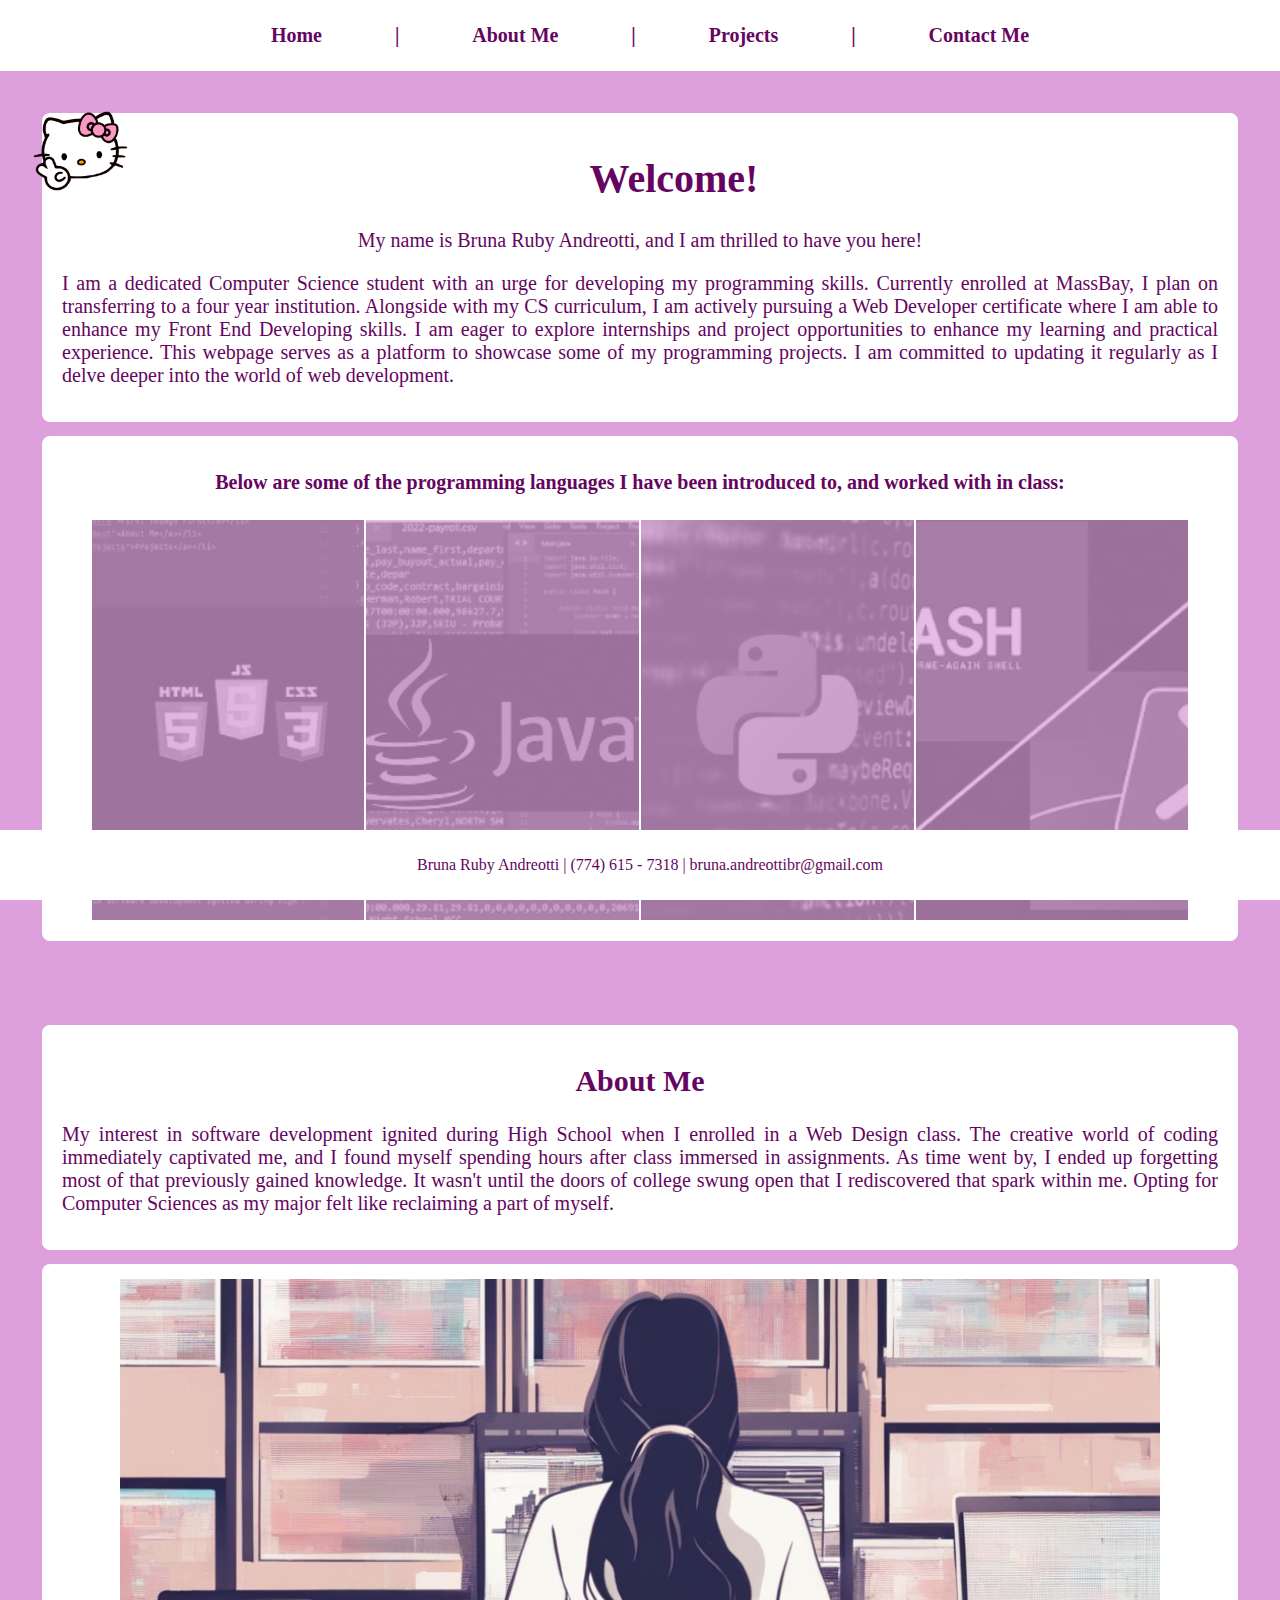
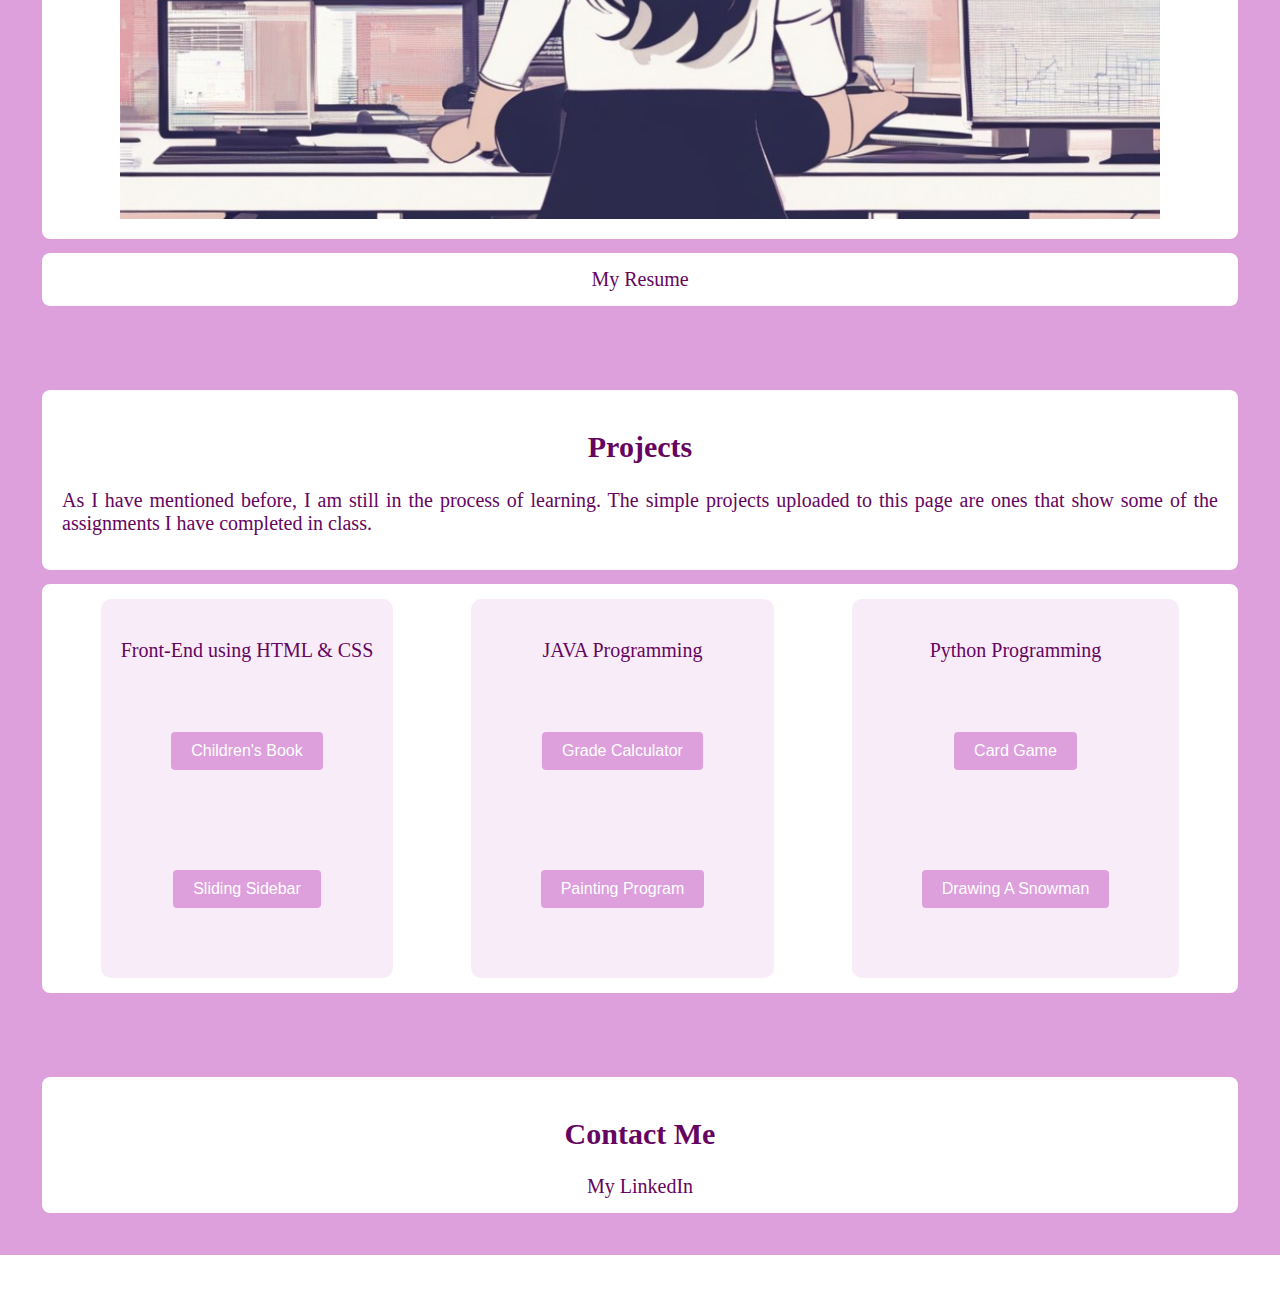
<file: index.html>
<!DOCTYPE html>
<html lang="en">

<head>
    <meta charset="UTF-8">
    <meta name="viewport" content="width=device-width, initial-scale=1.0">
    <title>Bruna Ruby Andreotti - Portfolio</title>
    <link rel="stylesheet" href="StyleSheet.css">
</head>

<body>
<div class="background">
    <nav>
        <ul>
            <li><a href="#intro">Home</a></li>
            <li>|</li>
            <li><a href="#about">About Me</a></li>
            <li>|</li>
            <li><a href="#projects">Projects</a></li>
            <li>|</li>
            <li><a href="#contact">Contact Me</a></li>
        </ul>
    </nav>
    <div class="bar">
        <div class="button">☰</div>
        <div class="navbar">
            <ul>
                <li><a href="#intro">Intro</a></li>
                <li><a href="#about">About Me</a></li>
                <li><a href="#projects">Projects</a></li>
                <li><a href="#contact">Contact Me</a></li>
            </ul>
        </div>
    </div>


    <section id="intro">
        <div class="divwithimg">
            <img src="hello-kitty.png" class="hello-kitty">

        <div class="content">
            <h1>Welcome!</h1>
            <p style="text-align: center">My name is Bruna Ruby Andreotti, and I am thrilled to have you here! </p>
            <p>I am a dedicated Computer Science student with an urge for developing my programming skills. Currently enrolled at MassBay, I plan on transferring to a four year institution. Alongside with my CS curriculum, I am actively pursuing a Web Developer certificate where I am able to enhance my Front End Developing skills. I am eager to explore internships and project opportunities to enhance my learning and practical experience. This webpage serves as a platform to showcase some of my programming projects. I am committed to updating it regularly as I delve deeper into the world of web development.</p>
        </div>
        </div>
        <div class="content_img">
            <p style="text-align: center;font-weight: bold">Below are some of the programming languages I have been introduced to, and worked with in class:</p>
            <div class="box">
                <div class="item item1"><p class="text">Front-End <br>Developing</p></div>
                <div class="item item2"><p class="text">JAVA <br> Programming</p></div>
                <div class="item item3"><p class="text">Python <br> Programming</p></div>
                <div class="item item4"><p class="text">Scripting</p></div>
            </div>
        </div>
    </section>

    <section id="about">
        <div class="content">
            <h2>About Me</h2>
            <p class="aboutMe">My interest in software development ignited during High School when I enrolled in a Web Design class. The creative world of coding immediately captivated me, and I found myself spending hours after class immersed in assignments. As time went by, I ended up forgetting most of that previously gained knowledge. It wasn't until the doors of college swung open that I rediscovered that spark within me. Opting for Computer Sciences as my major felt like reclaiming a part of myself.</p>
        </div>
        <div class="content_img">
            <div class="img-overlay"></div>
            <img class="img_1" src="girlCoding.jpg">
        </div>
        <div class="content_img">
            <div class="image-container">
                <a class="resume" href="MyUpdatedResume.pdf">My Resume</a>
            </div>
        </div>
    </section>

    <section id="projects">
        <div class="content">
            <h2>Projects</h2>
            <p>As I have mentioned before, I am still in the process of learning. The simple projects uploaded to this page are ones that show some of the assignments I have completed in class.</p>
        </div>
        <div class="content_img projectsLinks">
            <div class="front_end"><p class="project_text">Front-End using HTML & CSS</p><div class="project-button">
                <button class="project-btn" onclick="window.location.href='Lab4\\ResponsiveBook.html'">Children's Book</button>
            </div>
            <div class="project-button">
                <button class="project-btn" onclick="window.location.href='Lab3\\SlidingSidebar.html'">Sliding Sidebar</button>
            </div>
            </div>
            <div class="java"><p class="project_text">JAVA Programming </p><div class="project-button">
                <button class="project-btn" onclick="window.location.href='GradeCalculatorDoc.txt'">Grade Calculator</button>
            </div>
            <div class="project-button">
                <button class="project-btn" onclick="window.location.href='PaintingProgramDoc.txt'">Painting Program</button>
            </div>
            </div>
            <div class="python"><p class="project_text">Python Programming </p>
            <div class="project-button">
                <button class="project-btn" onclick="window.location.href='cardgame.py'">Card Game</button>
            </div>
            <div class="project-button">
                <button class="project-btn" onclick="window.location.href='snowman.py'">Drawing A Snowman</button>
            </div>
            </div>
        </div>
    </section>

    <section id="contact">
        <div class="content">
            <h2>Contact Me</h2>
            <a class="linkedin" href="https://www.linkedin.com/in/bruna-ruby-andreotti-25b2b2304/">My LinkedIn</a>
            <br>
            
        </div>
    </section>
    <footer>
        <div>
            <p class="footer_p">Bruna Ruby Andreotti |  (774) 615 - 7318 | bruna.andreottibr@gmail.com</p>
        </div>
    </footer>
</div>
</body>

</html>
</file>
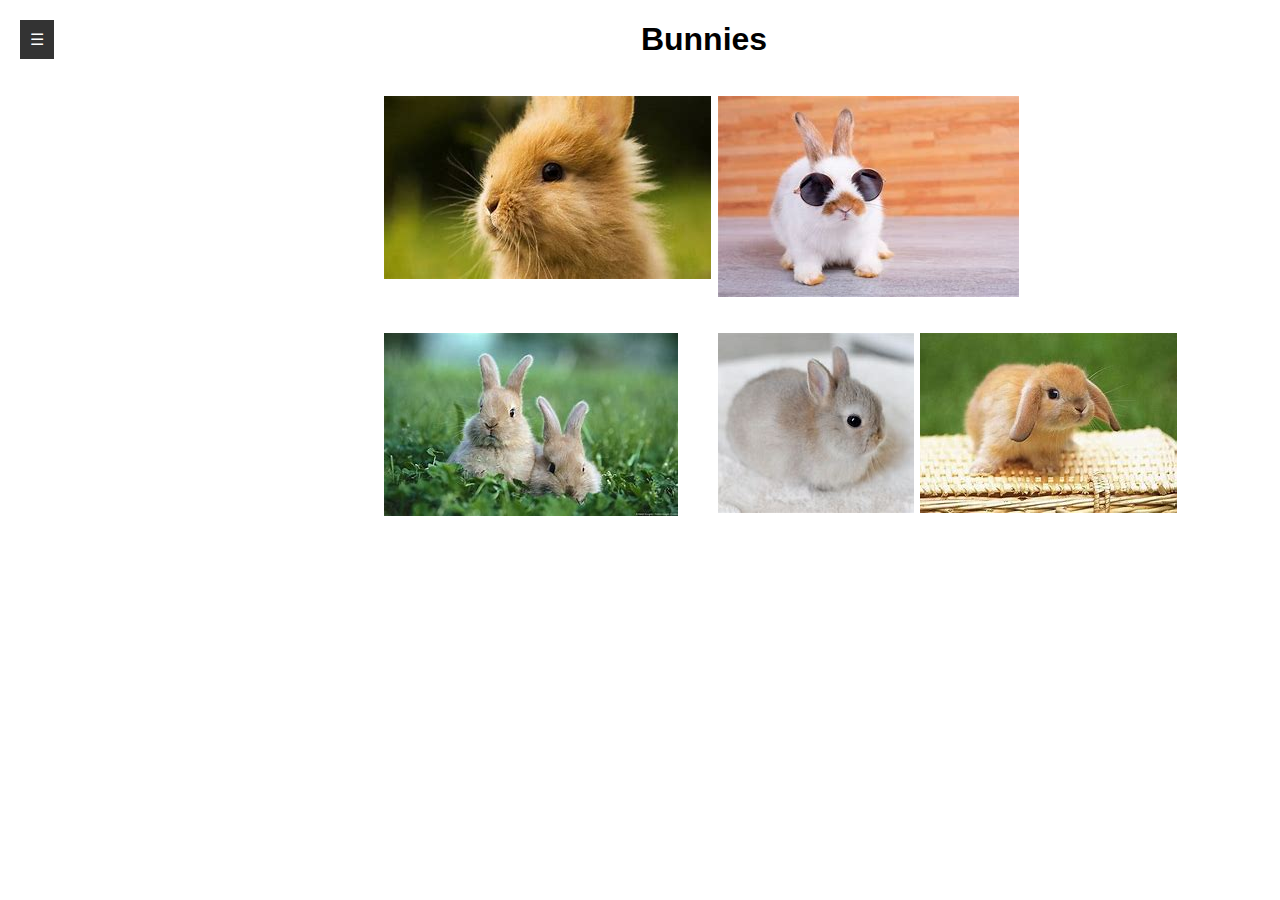
<file: Lab3/bunny.html>
<!DOCTYPE html>
<html lang="en">
<head>
    <meta charset="UTF-8">
    <meta name="viewport" content="width=device-width, initial-scale=1.0">
    <link rel="stylesheet" href="slideBar.css">
    <title>Lab3/Sliding Sidebar</title>
</head>
<body>
<div class="sidebar">
    <div class="button">☰</div>
    <div class="navbar">
        <ul>
            <li><a href="SlidingSidebar.html">Home</a></li>
            <li><a href="dog.html">Dogs</a></li>
            <li><a href="cat.html">Cats</a></li>
            <li><a href="bunny.html">Bunnies</a></li>
            <li><a href="horse.html">Horses</a></li>
            <li><a href="turtle.html">Turtles</a></li>
            <li><a href="giraffe.html">Giraffes</a></li>
            <li><a href="elephant.html">Elephants</a></li>
        </ul>
    </div>
</div>

<div class="web-content">
    <h1>Bunnies</h1>
    <div class="grid">
        <p style="grid-area: top-bar"><img src="cutebun3.jpg"></p>
        <p style="grid-area: footer"><img src="cutebun1.jpg"></p>
        <p style="grid-area: navbar"><img src="cutebun2.jpg"></p>
        <p style="grid-area: middle"> <img src="cutebun4.jpg"></p>
        <p style="grid-area: sidebar"><img src="cutebun5.jpg"></p>
    </div>
</div>

</body>
</html>
</file>
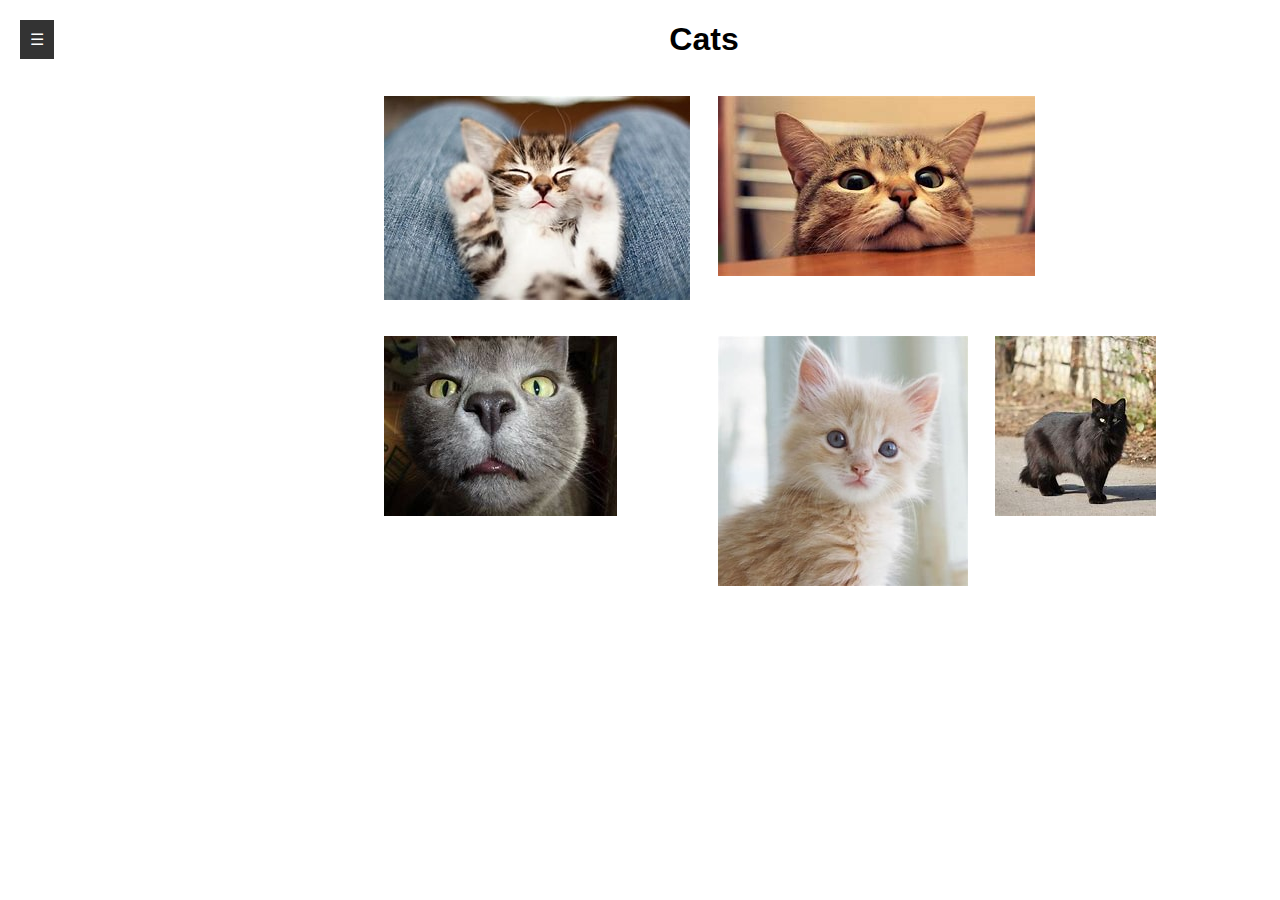
<file: Lab3/cat.html>
<!DOCTYPE html>
<html lang="en">
<head>
    <meta charset="UTF-8">
    <meta name="viewport" content="width=device-width, initial-scale=1.0">
    <link rel="stylesheet" href="slideBar.css">
    <title>Lab3/Sliding Sidebar</title>
</head>
<body>
<div class="sidebar">
    <div class="button">☰</div>
    <div class="navbar">
        <ul>
            <li><a href="SlidingSidebar.html">Home</a></li>
            <li><a href="dog.html">Dogs</a></li>
            <li><a href="cat.html">Cats</a></li>
            <li><a href="bunny.html">Bunnies</a></li>
            <li><a href="horse.html">Horses</a></li>
            <li><a href="turtle.html">Turtles</a></li>
            <li><a href="giraffe.html">Giraffes</a></li>
            <li><a href="elephant.html">Elephants</a></li>
        </ul>
    </div>
</div>

<div class="web-content">
    <h1>Cats</h1>
    <div class="grid">
        <p style="grid-area: top-bar"><img src="cutecat3.jpg"></p>
        <p style="grid-area: footer"><img src="cutecat1.jpg"></p>
        <p style="grid-area: navbar"><img src="cutecat2.jpg"></p>
        <p style="grid-area: middle"> <img src="cutecat4.jpg"></p>
        <p style="grid-area: sidebar"><img src="cutecat5.jpg"></p>
    </div>
</div>

</body>
</html>
</file>
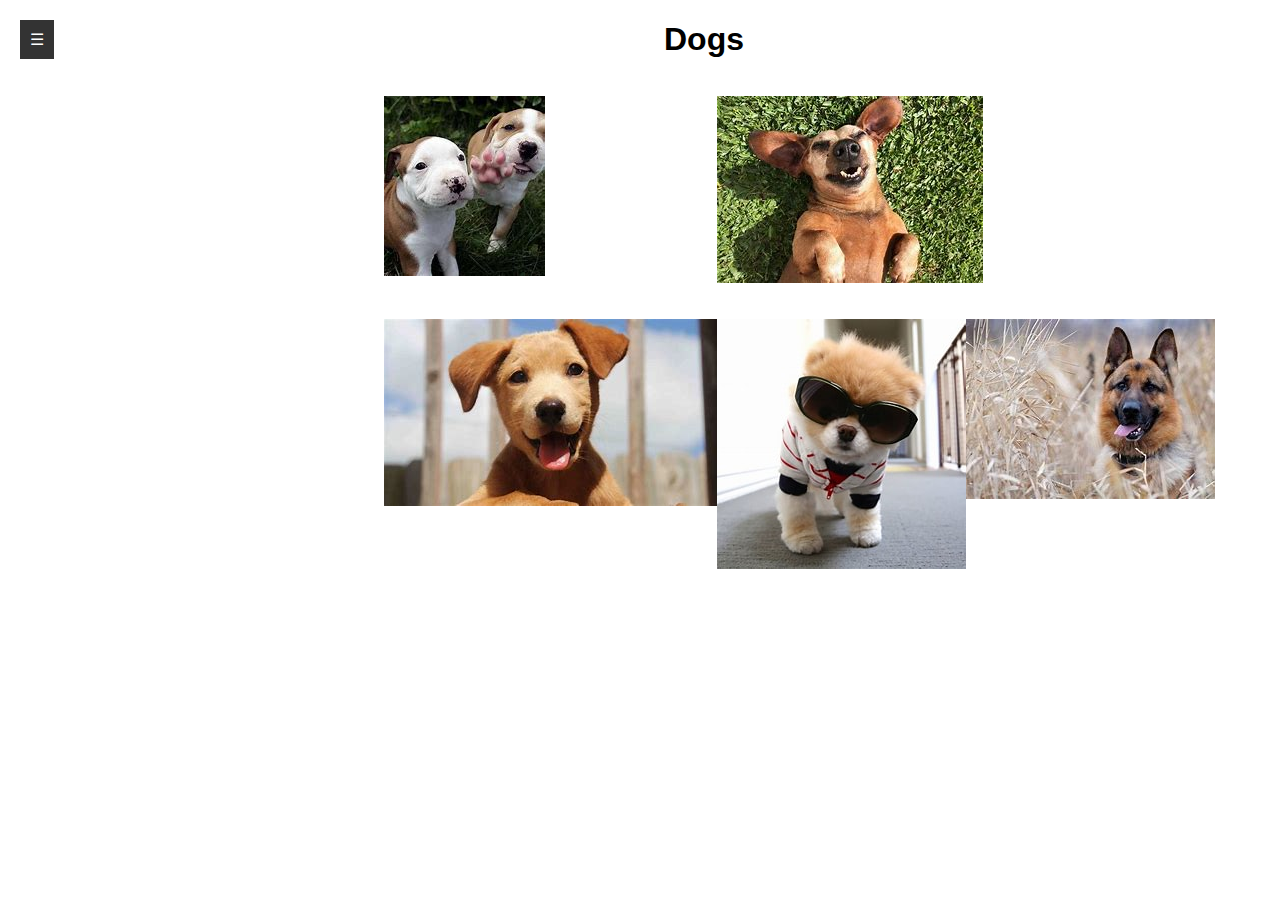
<file: Lab3/dog.html>
<!DOCTYPE html>
<html lang="en">
<head>
    <meta charset="UTF-8">
    <meta name="viewport" content="width=device-width, initial-scale=1.0">
    <link rel="stylesheet" href="slideBar.css">
    <title>Lab3/Sliding Sidebar</title>
</head>
<body>
<div class="sidebar">
    <div class="button">☰</div>
    <div class="navbar">
        <ul>
            <li><a href="SlidingSidebar.html">Home</a></li>
            <li><a href="dog.html">Dogs</a></li>
            <li><a href="cat.html">Cats</a></li>
            <li><a href="bunny.html">Bunnies</a></li>
            <li><a href="horse.html">Horses</a></li>
            <li><a href="turtle.html">Turtles</a></li>
            <li><a href="giraffe.html">Giraffes</a></li>
            <li><a href="elephant.html">Elephants</a></li>
        </ul>
    </div>
</div>

<div class="web-content">
    <h1>Dogs</h1>
    <div class="grid">
        <p style="grid-area: top-bar"><img src="cutedog2.jpg"></p>
        <p style="grid-area: footer"><img src="cutedog3.jpg"></p>
        <p style="grid-area: navbar"><img src="cutedog4.jpg"></p>
        <p style="grid-area: middle"> <img src="cutedog1.jpg"></p>
        <p style="grid-area: sidebar"><img src="cutedog5.jpg"></p>
    </div>
</div>

</body>
</html>
</file>
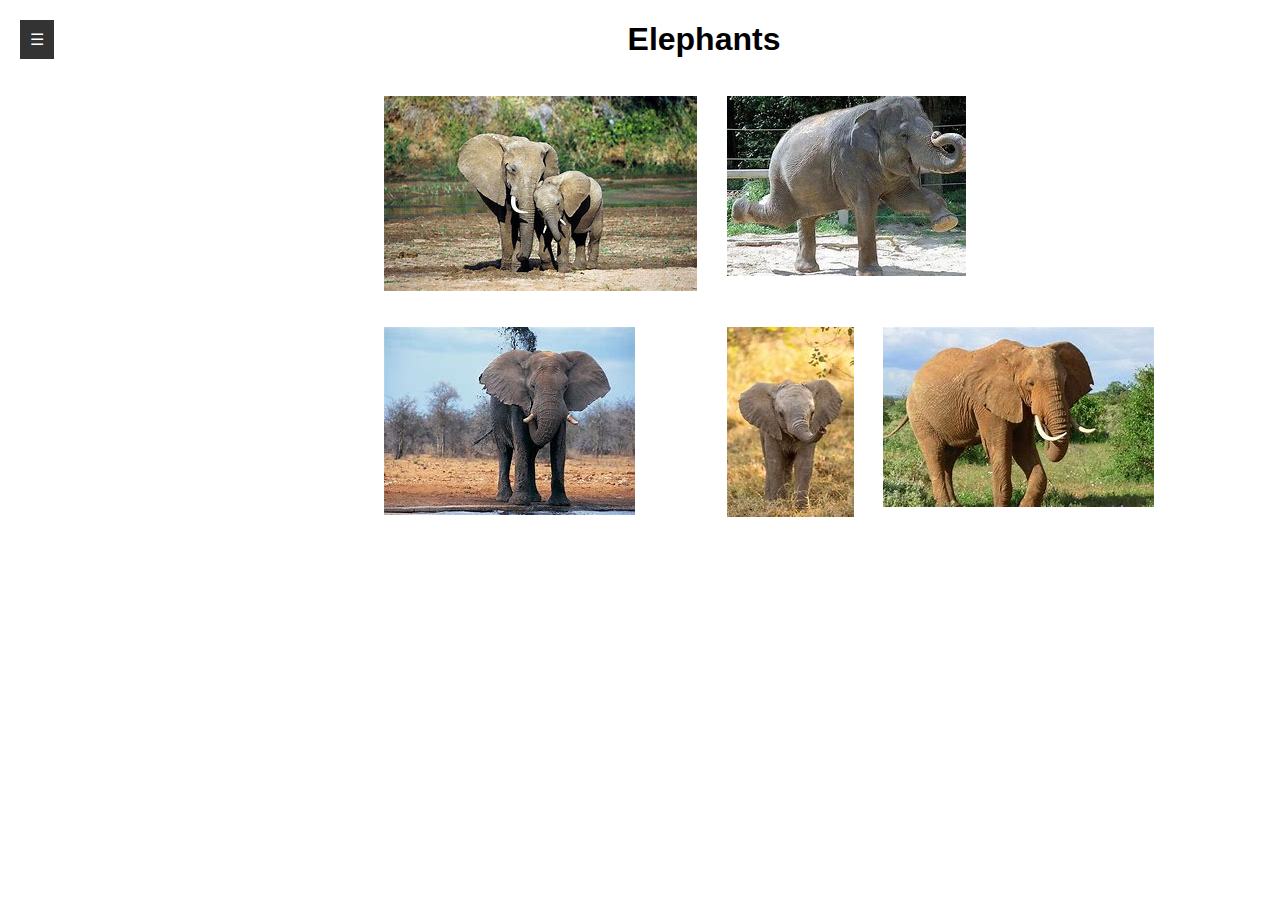
<file: Lab3/elephant.html>
<!DOCTYPE html>
<html lang="en">
<head>
    <meta charset="UTF-8">
    <meta name="viewport" content="width=device-width, initial-scale=1.0">
    <link rel="stylesheet" href="slideBar.css">
    <title>Lab3/Sliding Sidebar</title>
</head>
<body>
<div class="sidebar">
    <div class="button">☰</div>
    <div class="navbar">
        <ul>
            <li><a href="SlidingSidebar.html">Home</a></li>
            <li><a href="dog.html">Dogs</a></li>
            <li><a href="cat.html">Cats</a></li>
            <li><a href="bunny.html">Bunnies</a></li>
            <li><a href="horse.html">Horses</a></li>
            <li><a href="turtle.html">Turtles</a></li>
            <li><a href="giraffe.html">Giraffes</a></li>
            <li><a href="elephant.html">Elephants</a></li>
        </ul>
    </div>
</div>

<div class="web-content">
    <h1>Elephants</h1>
    <div class="grid">
        <p style="grid-area: top-bar"><img src="cuteele4.jpg"></p>
        <p style="grid-area: footer"><img src="cuteele2.jpg"></p>
        <p style="grid-area: navbar"><img src="cuteele3.jpg"></p>
        <p style="grid-area: middle"> <img src="cuteele1.jpg"></p>
        <p style="grid-area: sidebar"><img src="cuteele5.jpg"></p>
    </div>
</div>

</body>
</html>
</file>
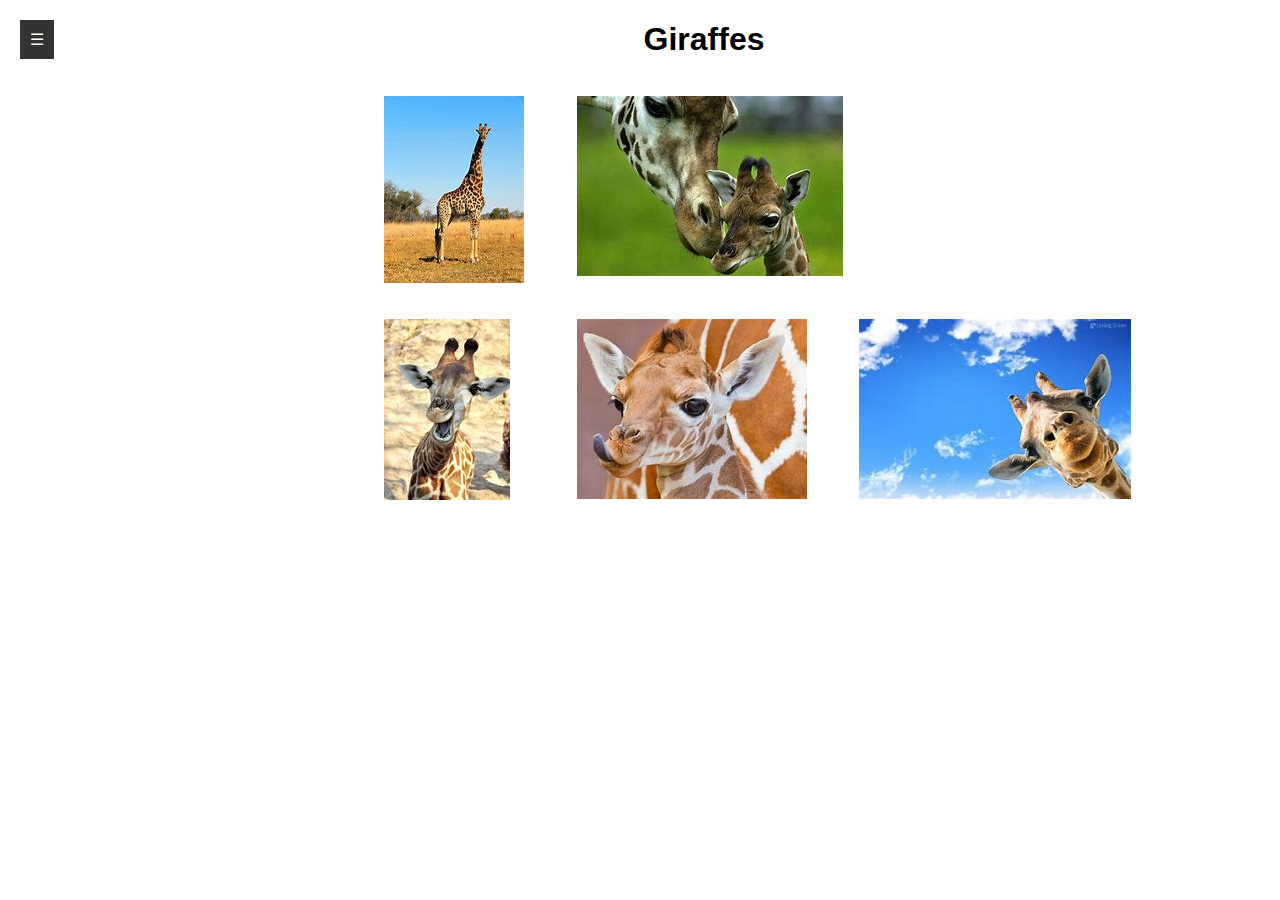
<file: Lab3/giraffe.html>
<!DOCTYPE html>
<html lang="en">
<head>
    <meta charset="UTF-8">
    <meta name="viewport" content="width=device-width, initial-scale=1.0">
    <link rel="stylesheet" href="slideBar.css">
    <title>Lab3/Sliding Sidebar</title>
</head>
<body>
<div class="sidebar">
    <div class="button">☰</div>
    <div class="navbar">
        <ul>
            <li><a href="SlidingSidebar.html">Home</a></li>
            <li><a href="dog.html">Dogs</a></li>
            <li><a href="cat.html">Cats</a></li>
            <li><a href="bunny.html">Bunnies</a></li>
            <li><a href="horse.html">Horses</a></li>
            <li><a href="turtle.html">Turtles</a></li>
            <li><a href="giraffe.html">Giraffes</a></li>
            <li><a href="elephant.html">Elephants</a></li>
        </ul>
    </div>
</div>

<div class="web-content">
    <h1>Giraffes</h1>
    <div class="grid">
        <p style="grid-area: top-bar"><img src="cutegir2.jpg"></p>
        <p style="grid-area: footer"><img src="cutegir1.jpg"></p>
        <p style="grid-area: navbar"><img src="cutegir3.jpg"></p>
        <p style="grid-area: middle"> <img src="cutegir4.jpg"></p>
        <p style="grid-area: sidebar"><img src="cutegir5.jpg"></p>
    </div>
</div>

</body>
</html>
</file>
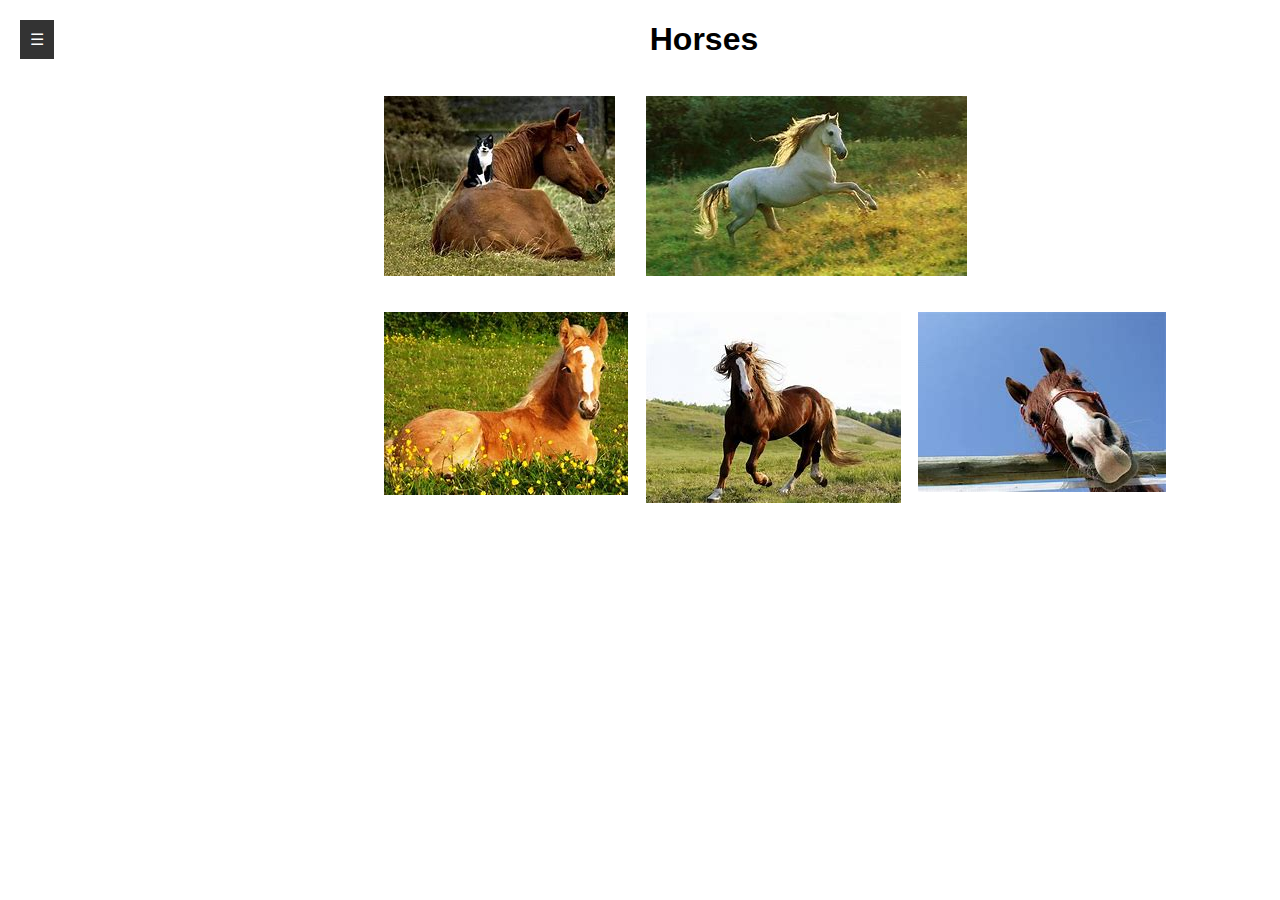
<file: Lab3/horse.html>
<!DOCTYPE html>
<html lang="en">
<head>
    <meta charset="UTF-8">
    <meta name="viewport" content="width=device-width, initial-scale=1.0">
    <link rel="stylesheet" href="slideBar.css">
    <title>Lab3/Sliding Sidebar</title>
</head>
<body>
<div class="sidebar">
    <div class="button">☰</div>
    <div class="navbar">
        <ul>
            <li><a href="SlidingSidebar.html">Home</a></li>
            <li><a href="dog.html">Dogs</a></li>
            <li><a href="cat.html">Cats</a></li>
            <li><a href="bunny.html">Bunnies</a></li>
            <li><a href="horse.html">Horses</a></li>
            <li><a href="turtle.html">Turtles</a></li>
            <li><a href="giraffe.html">Giraffes</a></li>
            <li><a href="elephant.html">Elephants</a></li>
        </ul>
    </div>
</div>

<div class="web-content">
    <h1>Horses</h1>
    <div class="grid">
        <p style="grid-area: top-bar"><img src="cutehor1.jpg"></p>
        <p style="grid-area: footer"><img src="cutehor4.jpg"></p>
        <p style="grid-area: navbar"><img src="cutehor2.jpg"></p>
        <p style="grid-area: middle"> <img src="cutehor5.jpg"></p>
        <p style="grid-area: sidebar"><img src="cutehor3.jpg"></p>
    </div>
</div>

</body>
</html>
</file>
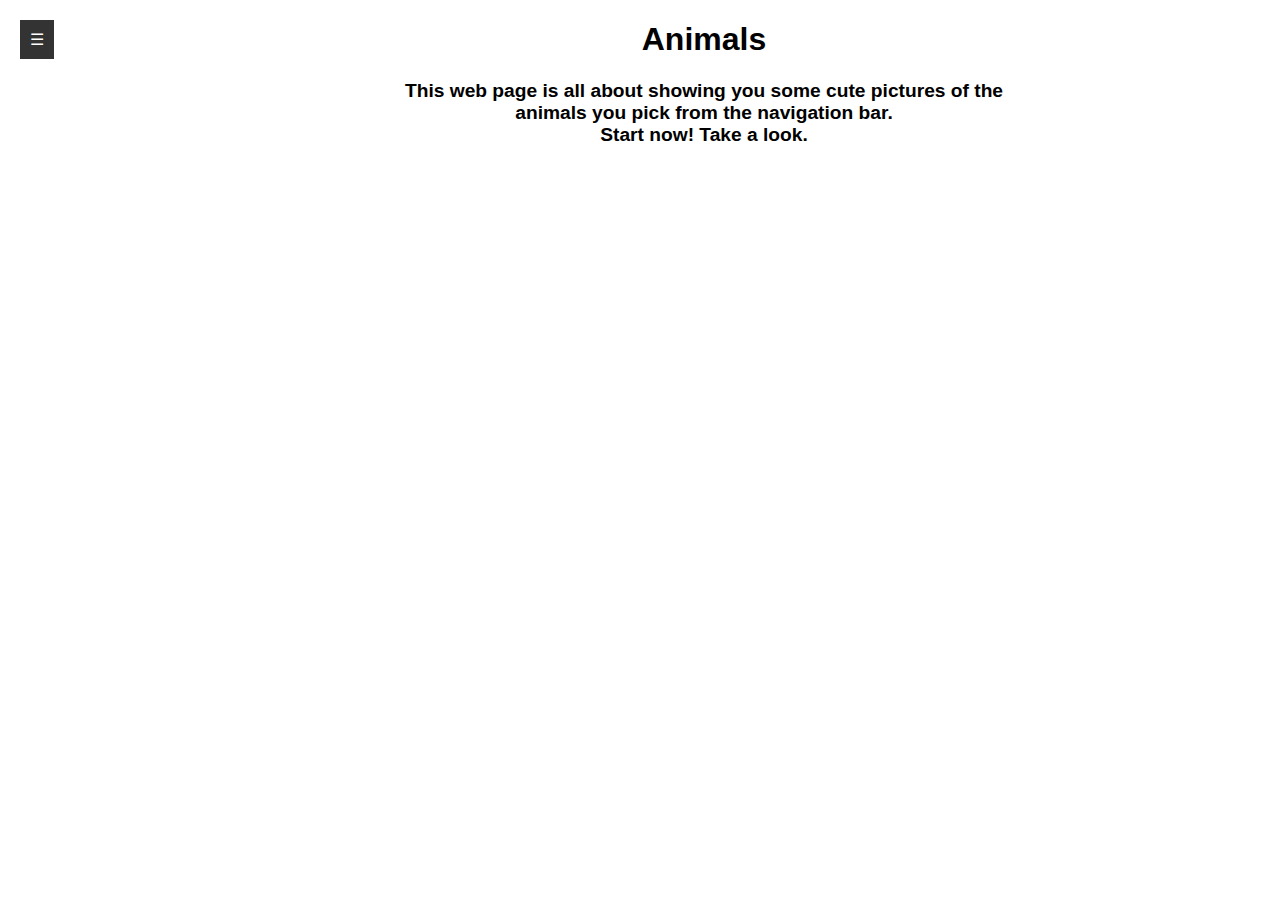
<file: Lab3/SlidingSidebar.html>
<!DOCTYPE html>
<html lang="en">
<head>
    <meta charset="UTF-8">
    <meta name="viewport" content="width=device-width, initial-scale=1.0">
    <link rel="stylesheet" href="slideBar.css">
    <title>Lab3/Sliding Sidebar</title>
</head>
<body>
<div class="sidebar">
    <div class="button">☰</div>
    <div class="navbar">
        <ul>
            <li><a href="SlidingSidebar.html">Home</a></li>
            <li><a href="dog.html">Dogs</a></li>
            <li><a href="cat.html">Cats</a></li>
            <li><a href="bunny.html">Bunnies</a></li>
            <li><a href="horse.html">Horses</a></li>
            <li><a href="turtle.html">Turtles</a></li>
            <li><a href="giraffe.html">Giraffes</a></li>
            <li><a href="elephant.html">Elephants</a></li>
        </ul>
    </div>
</div>

<div class="web-content">
<h1>Animals</h1>
<h3>    This web page is all about showing you some cute pictures of the animals you pick from the navigation bar. <br> Start now! Take a look.</h3>

</div>

</body>
</html>
</file>
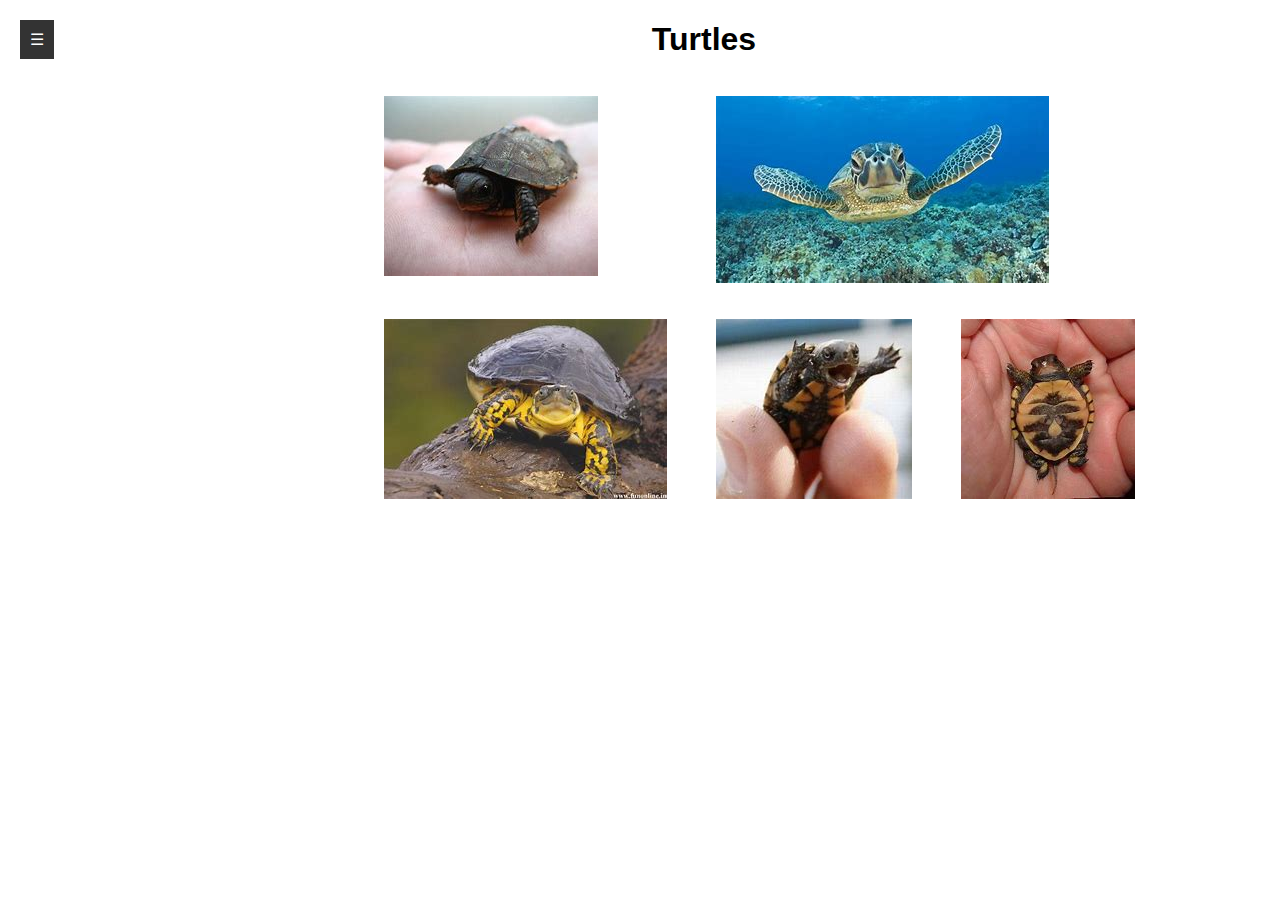
<file: Lab3/turtle.html>
<!DOCTYPE html>
<html lang="en">
<head>
    <meta charset="UTF-8">
    <meta name="viewport" content="width=device-width, initial-scale=1.0">
    <link rel="stylesheet" href="slideBar.css">
    <title>Lab3/Sliding Sidebar</title>
</head>
<body>
<div class="sidebar">
    <div class="button">☰</div>
    <div class="navbar">
        <ul>
            <li><a href="SlidingSidebar.html">Home</a></li>
            <li><a href="dog.html">Dogs</a></li>
            <li><a href="cat.html">Cats</a></li>
            <li><a href="bunny.html">Bunnies</a></li>
            <li><a href="horse.html">Horses</a></li>
            <li><a href="turtle.html">Turtles</a></li>
            <li><a href="giraffe.html">Giraffes</a></li>
            <li><a href="elephant.html">Elephants</a></li>
        </ul>
    </div>
</div>

<div class="web-content">
    <h1>Turtles</h1>
    <div class="grid">
        <p style="grid-area: top-bar"><img src="cutetur5.jpg"></p>
        <p style="grid-area: footer"><img src="cutetur1.jpg"></p>
        <p style="grid-area: navbar"><img src="cutetur2.jpg"></p>
        <p style="grid-area: middle"> <img src="cutetur4.jpg"></p>
        <p style="grid-area: sidebar"><img src="cutetur3.jpg"></p>
    </div>
</div>

</body>
</html>
</file>
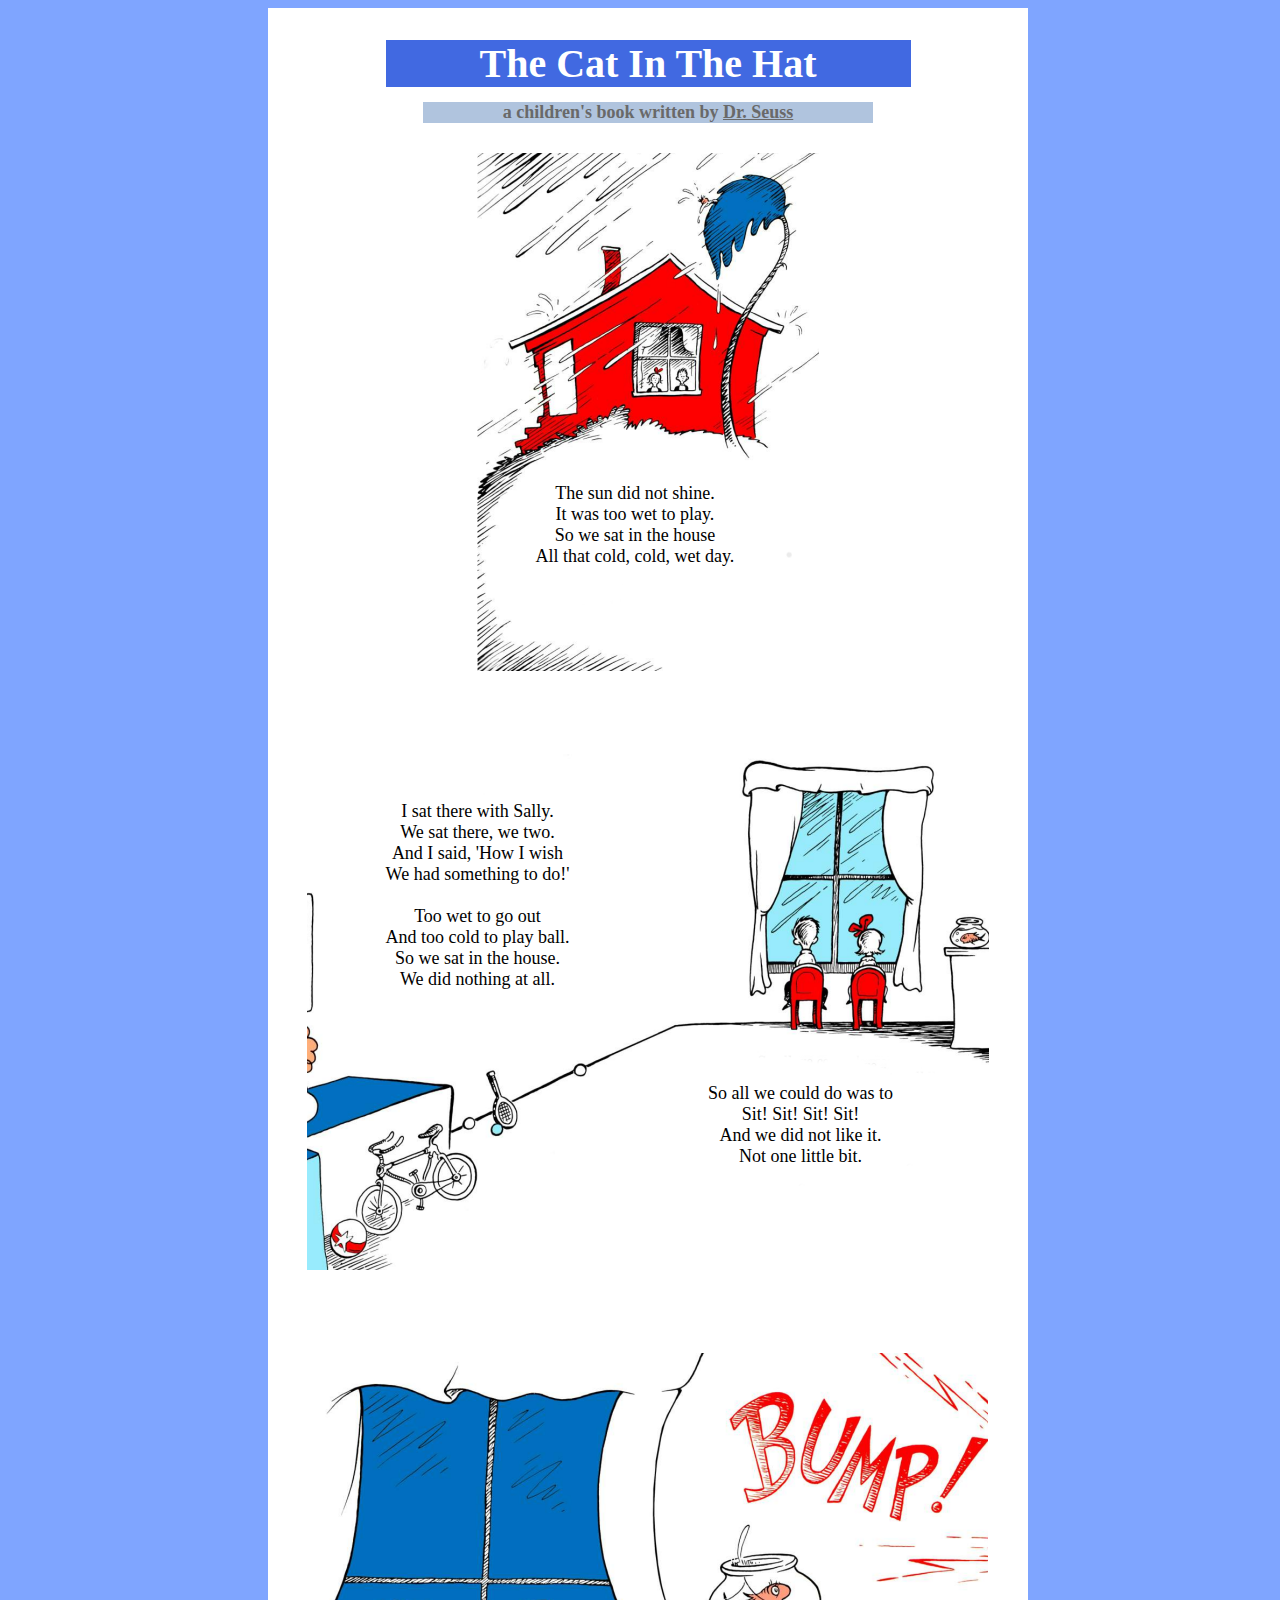
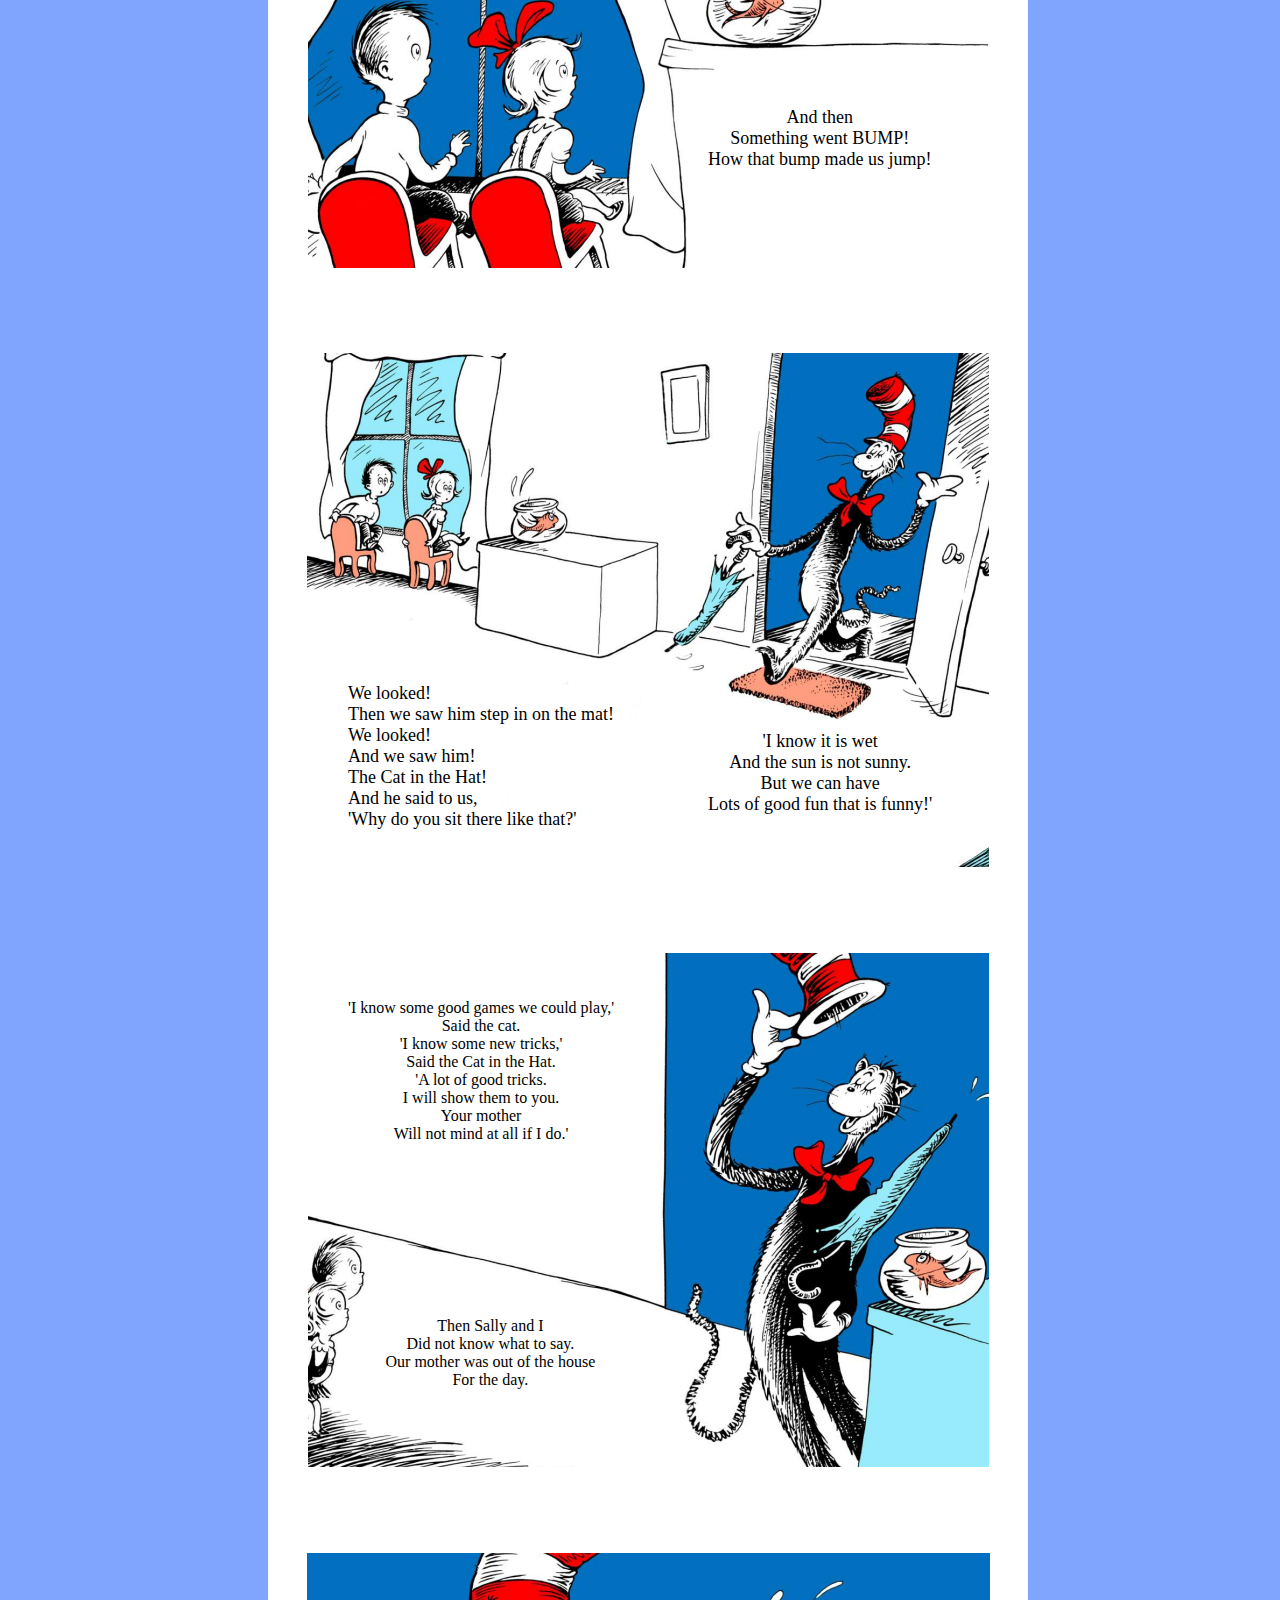
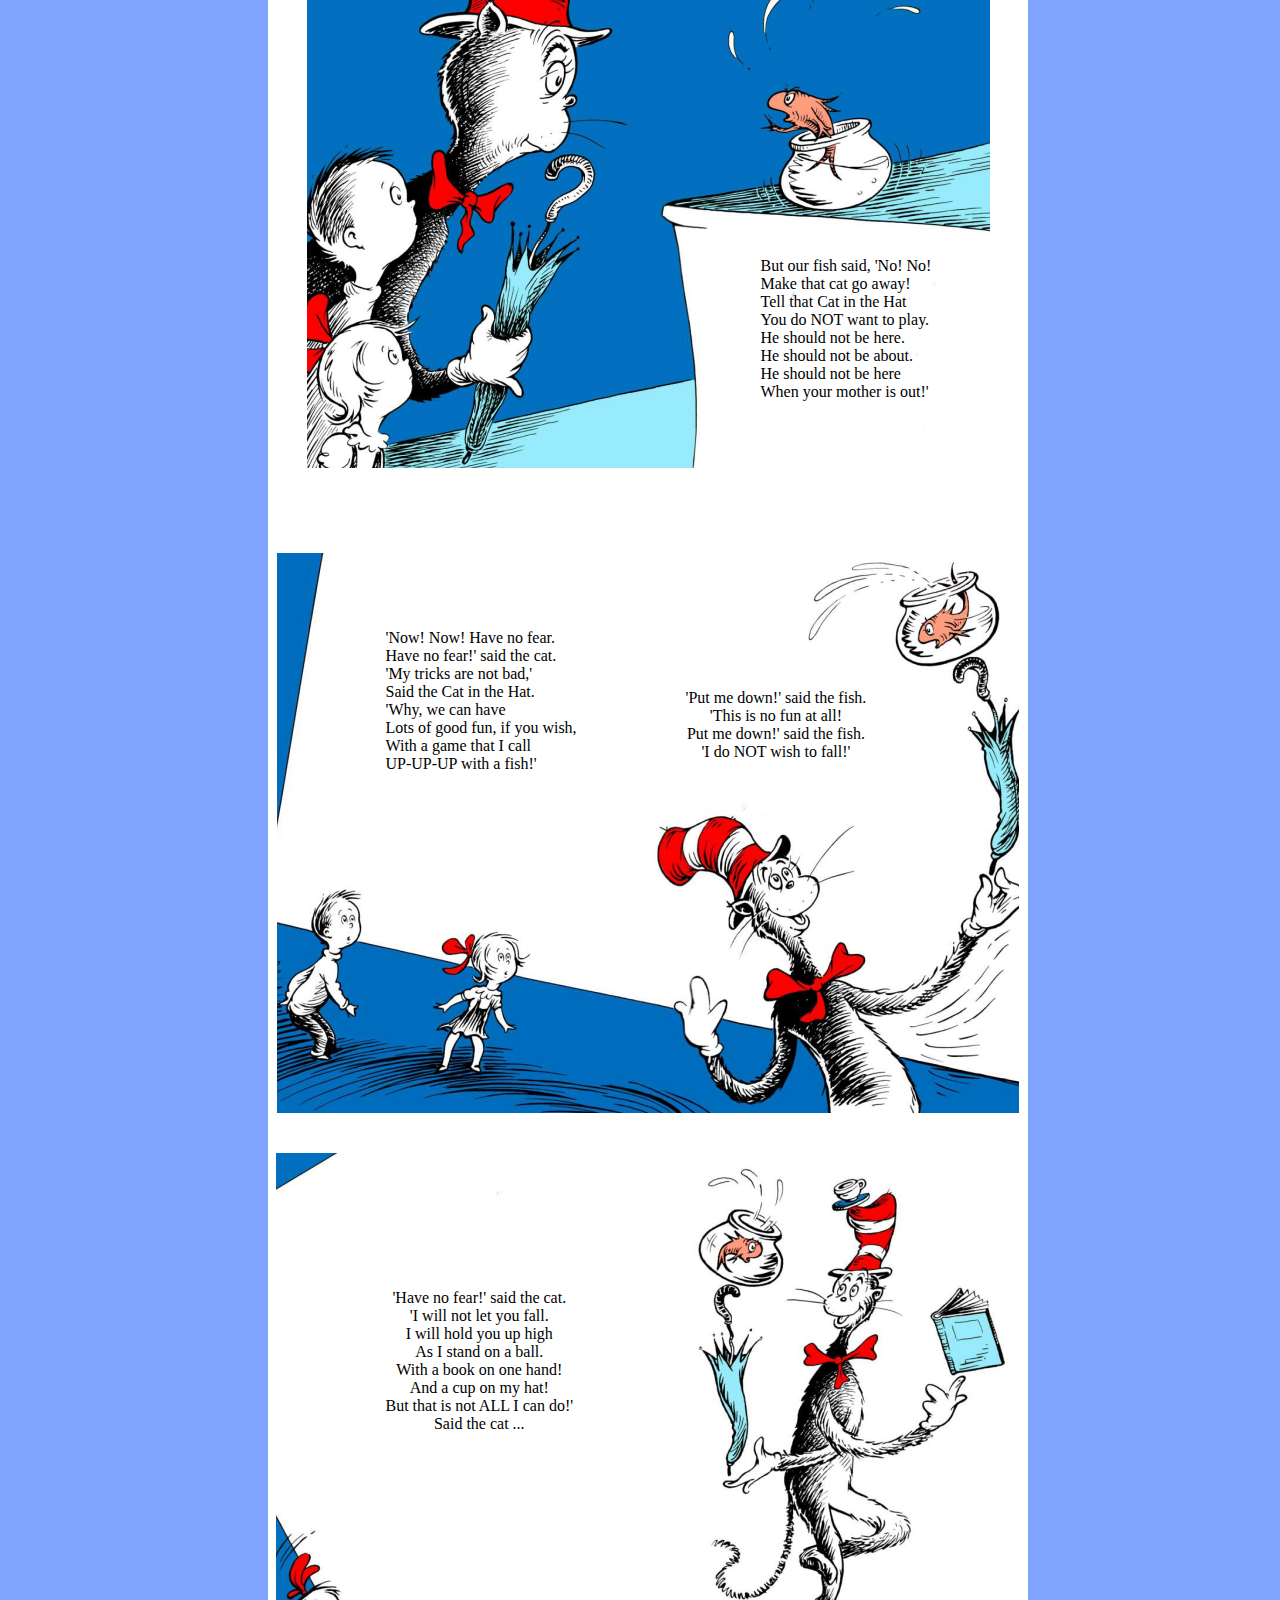
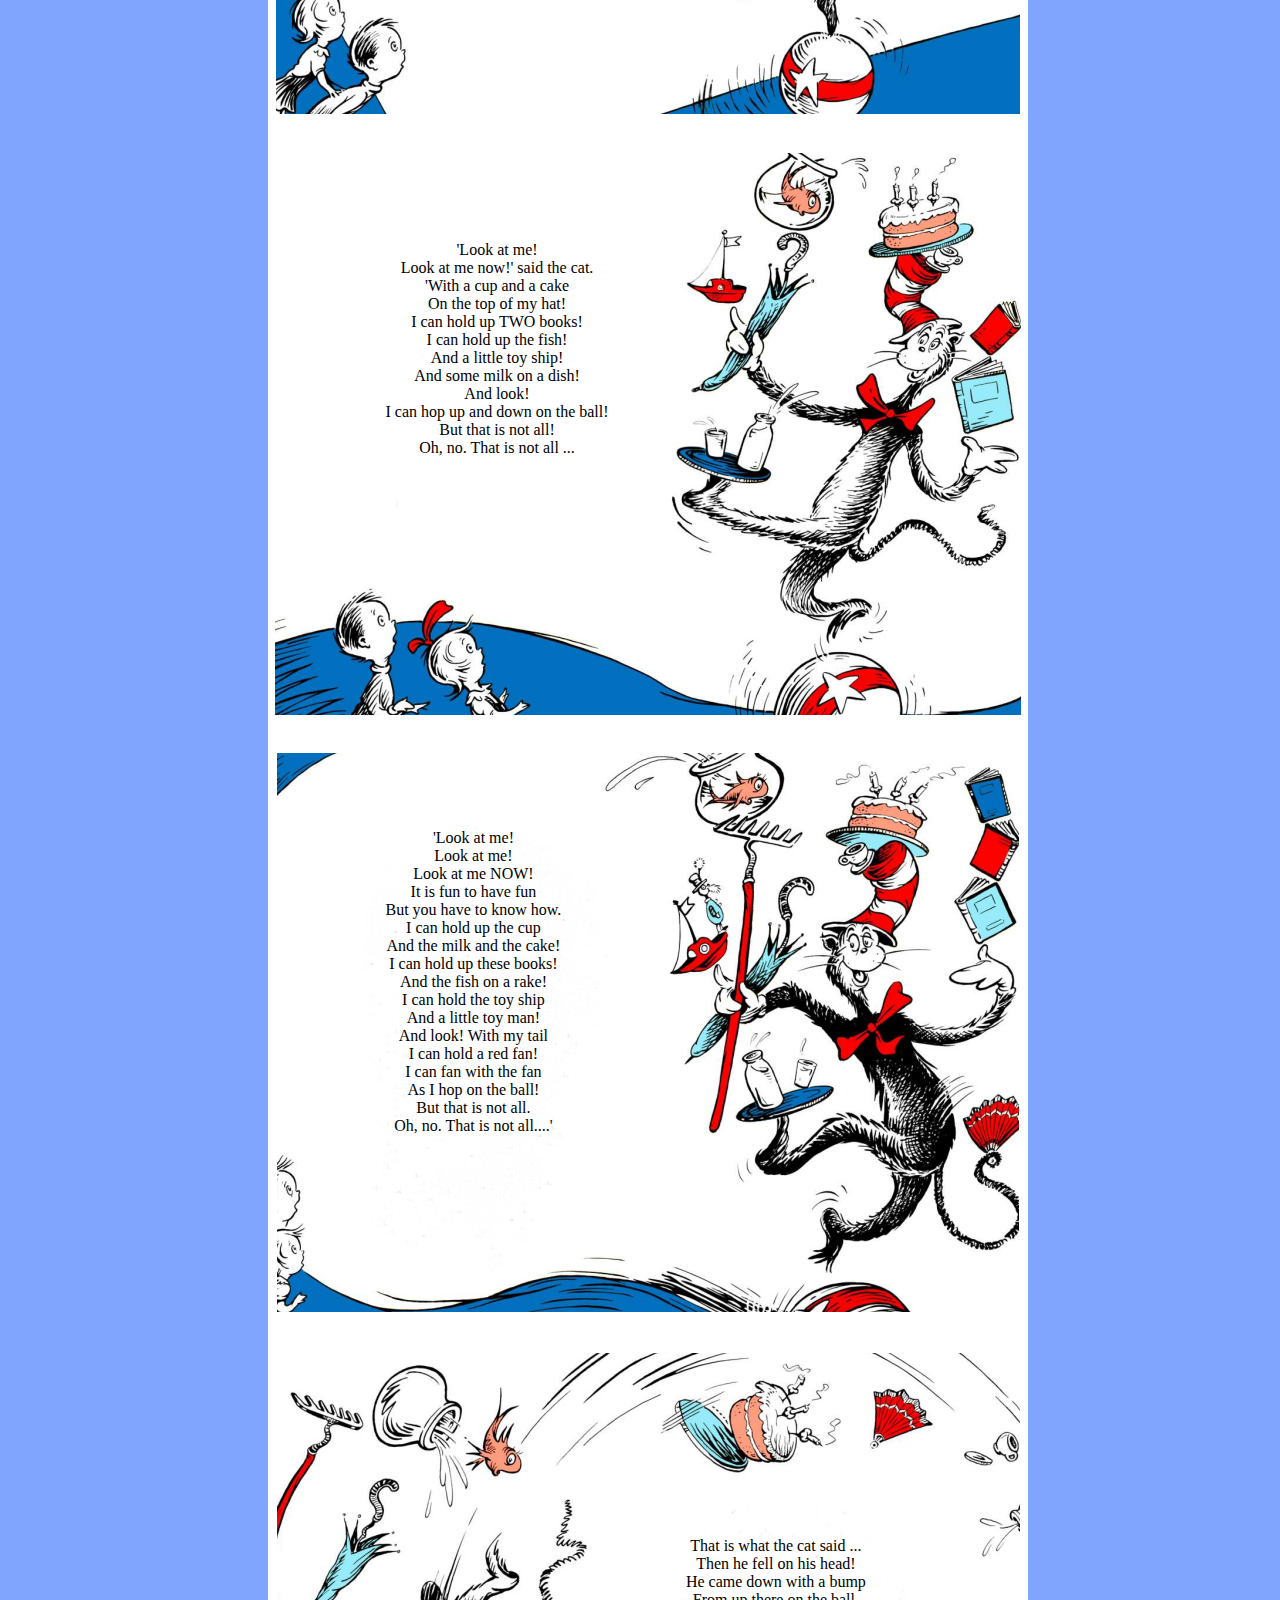
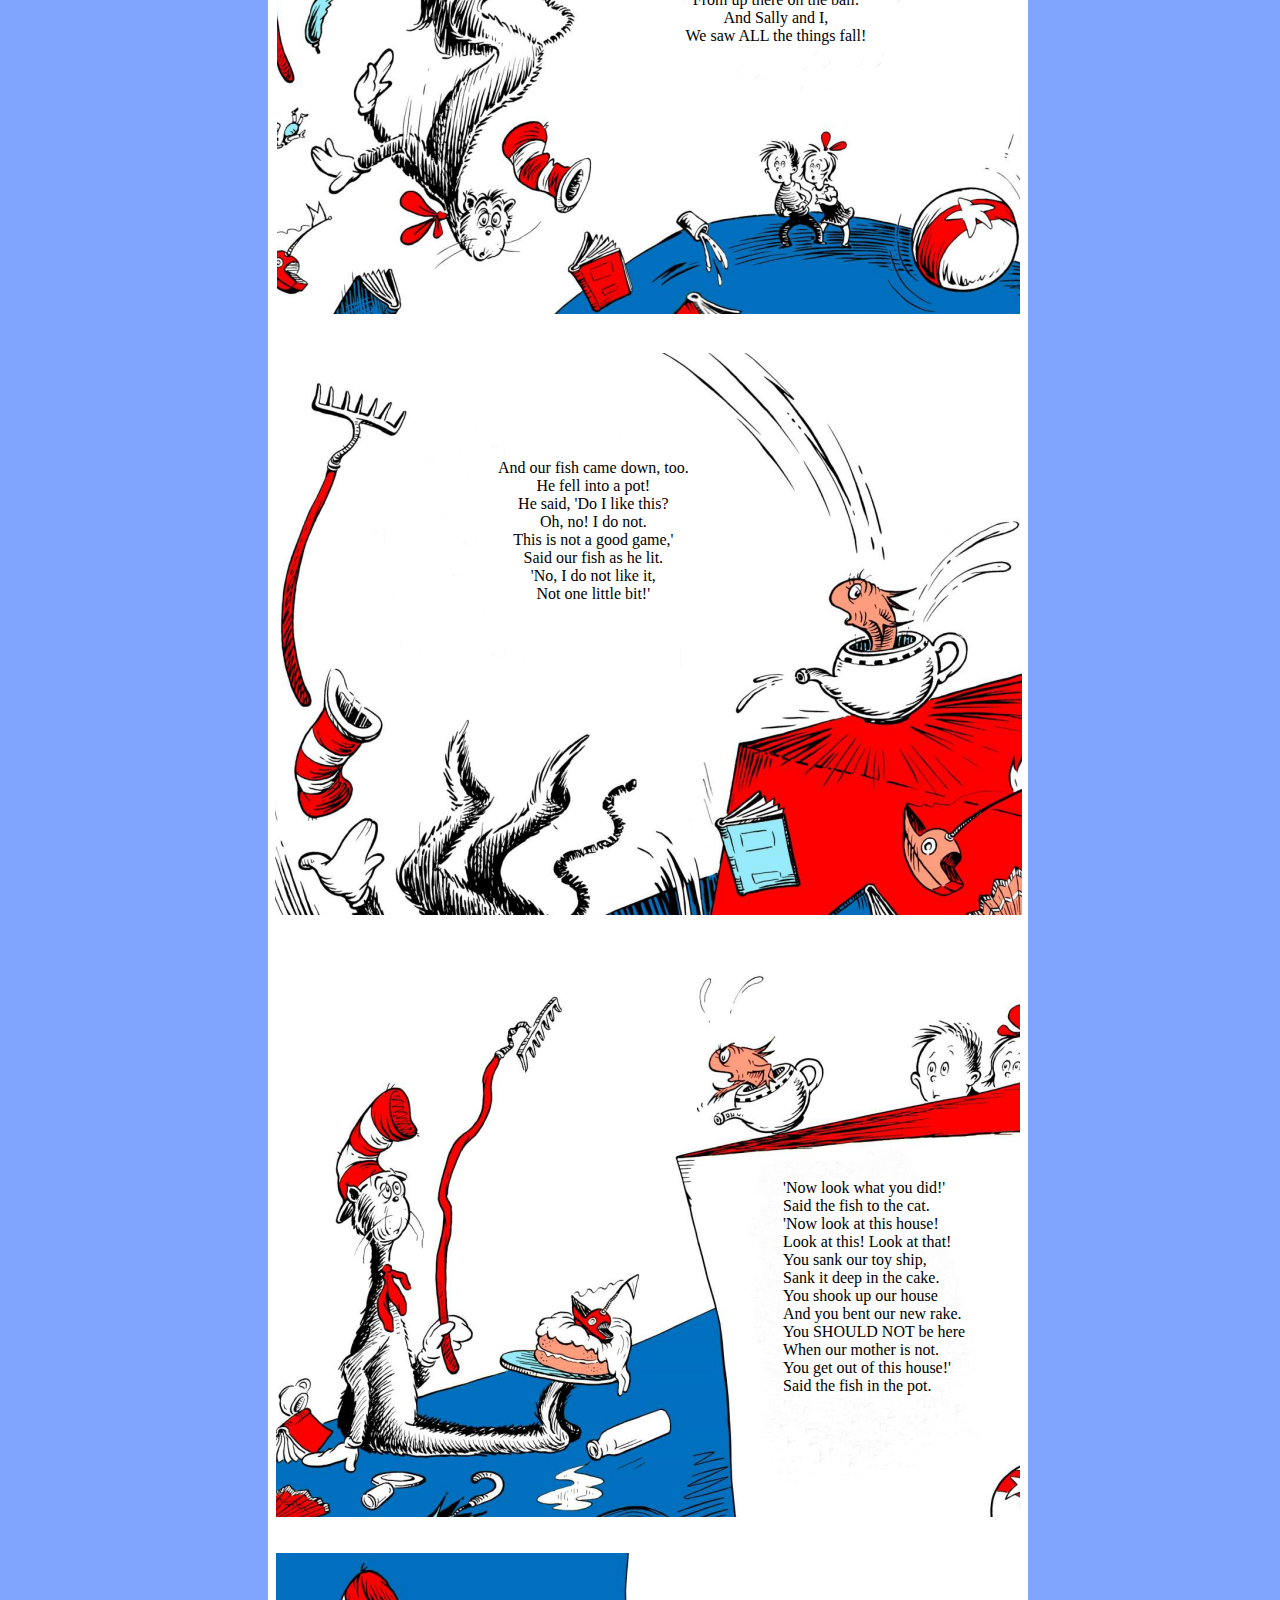
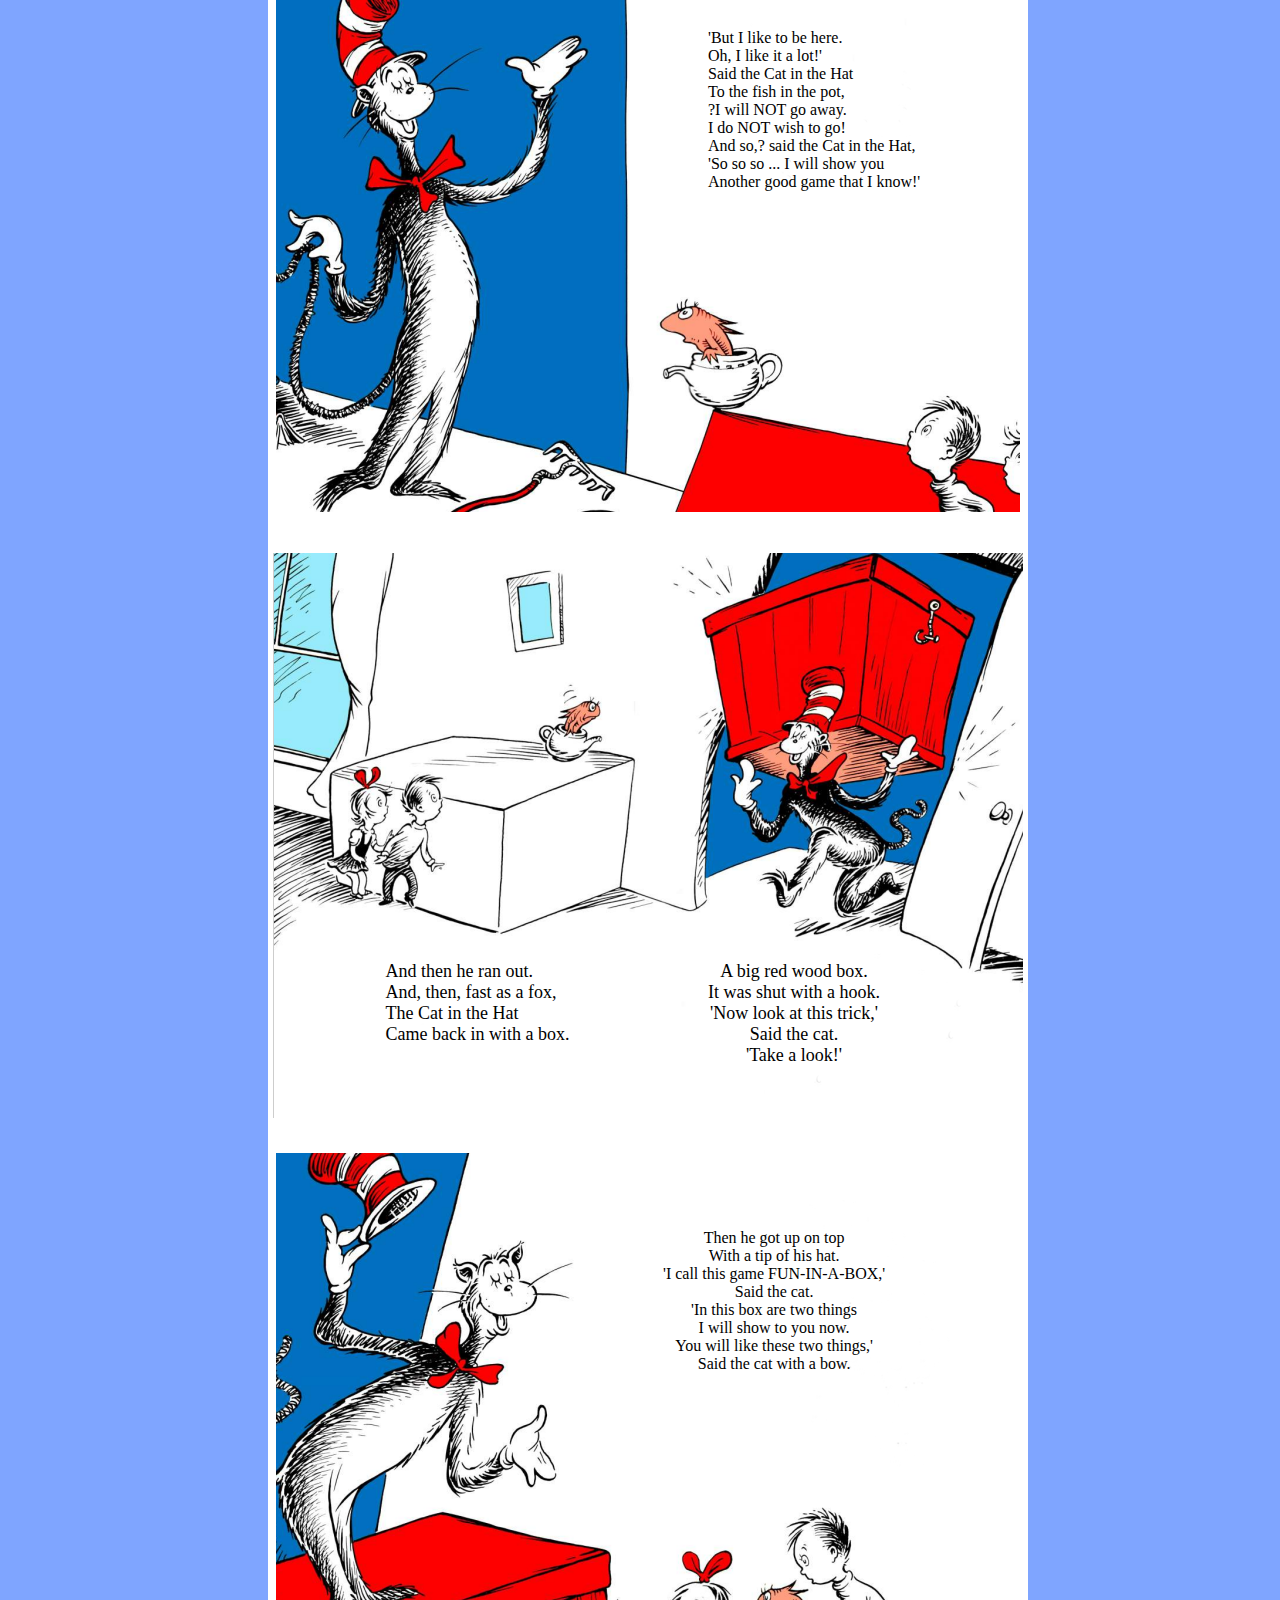
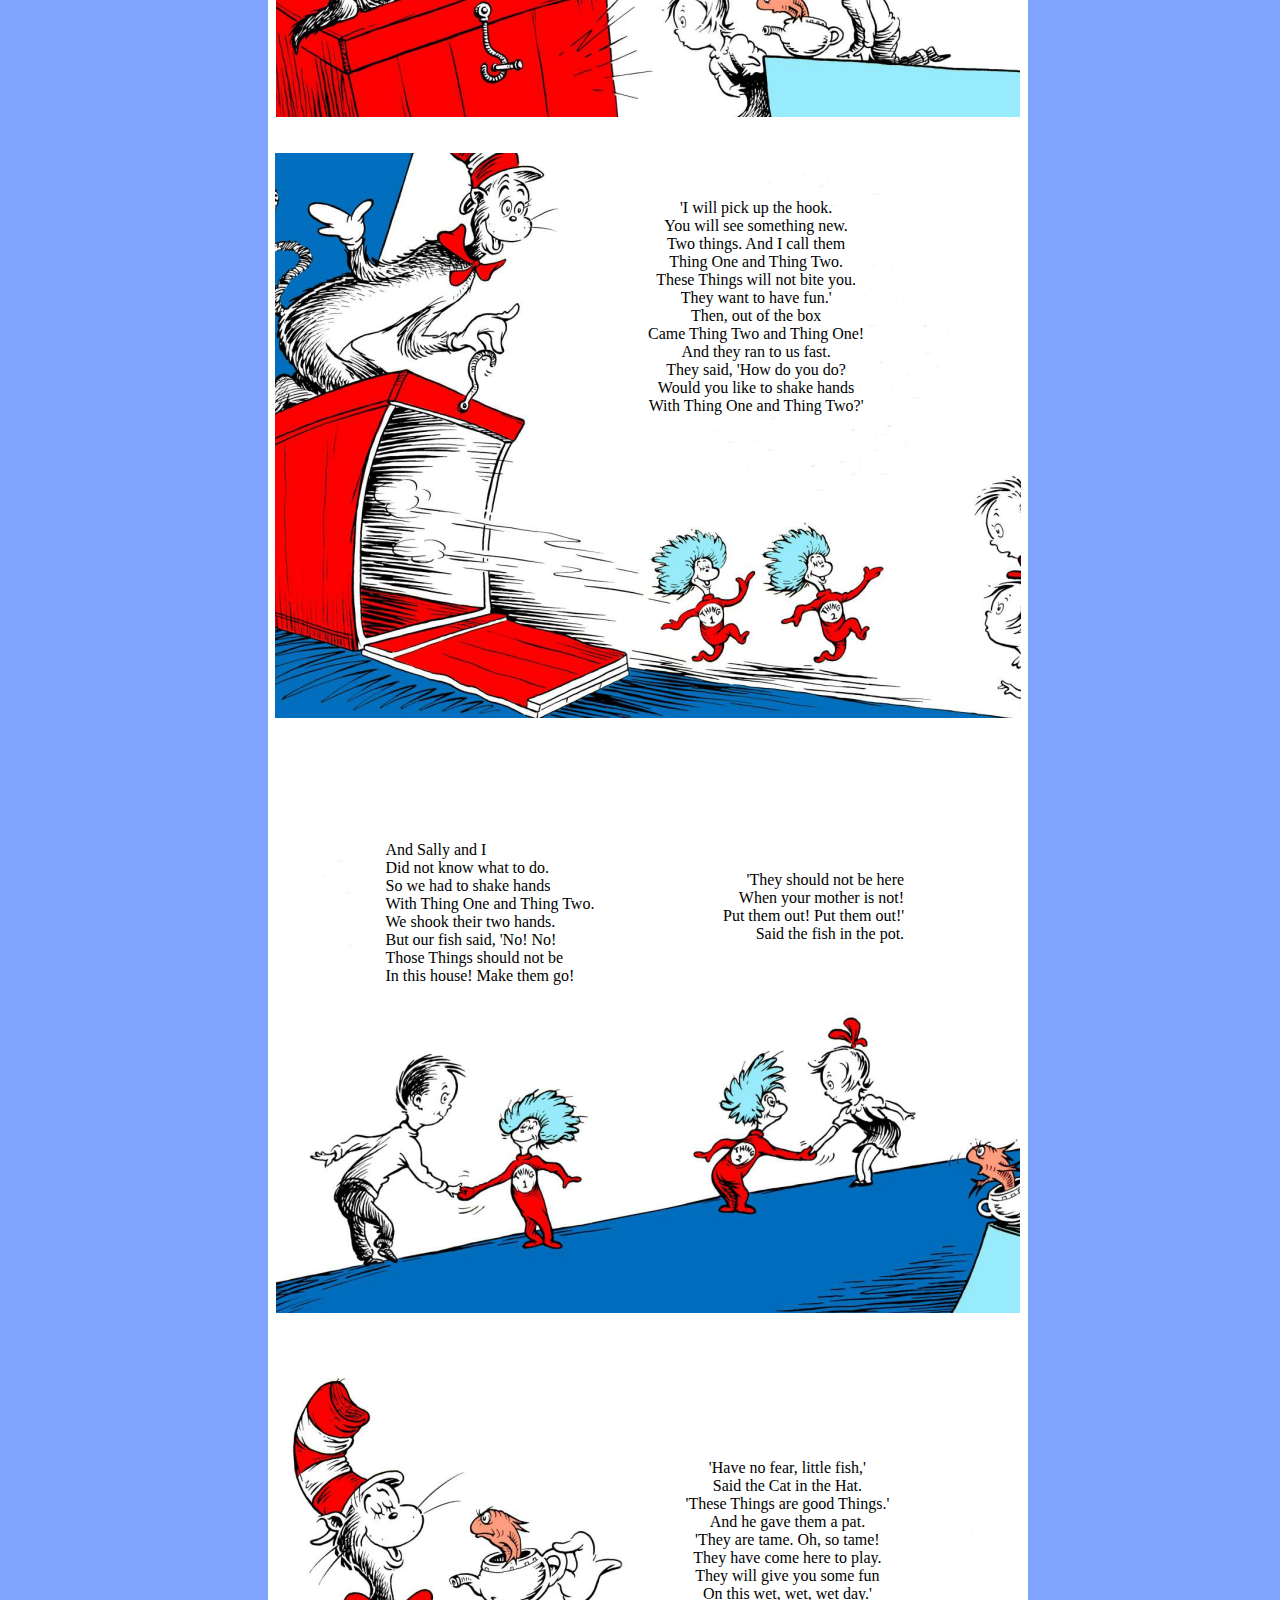
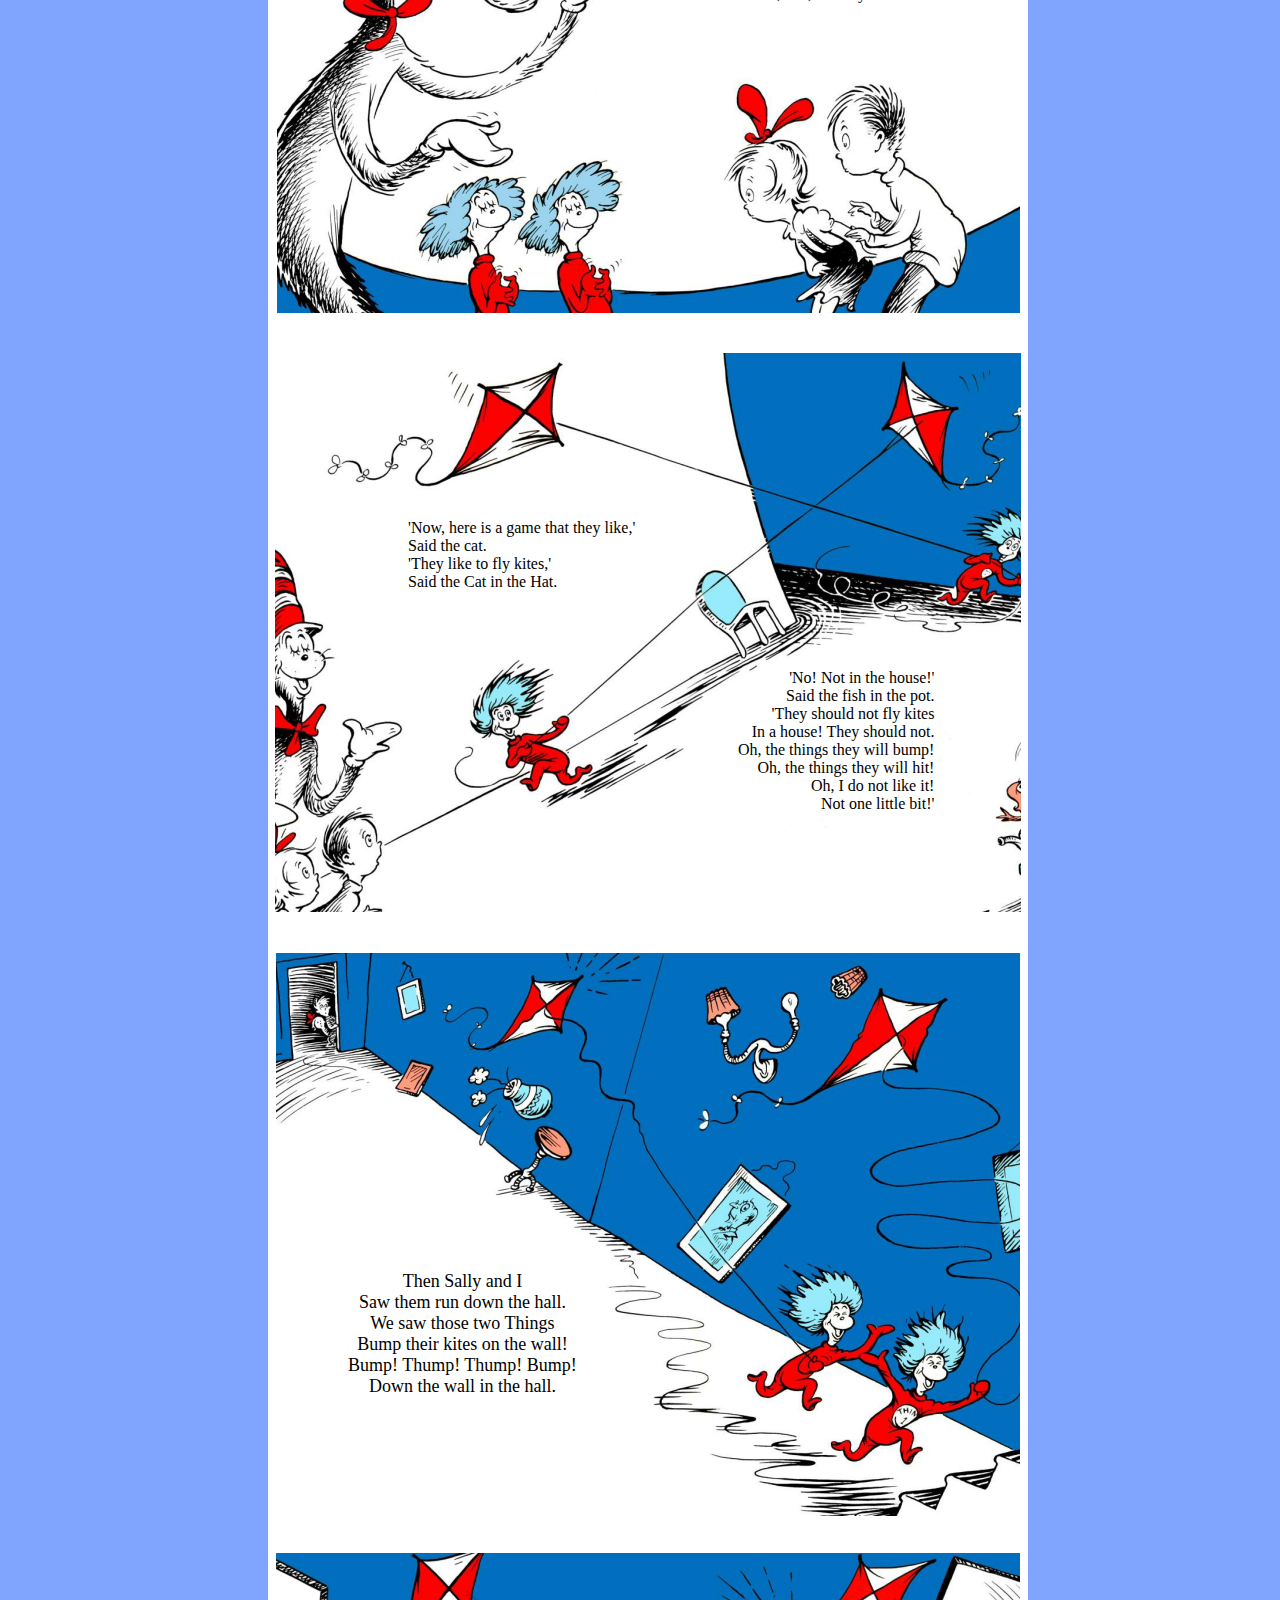
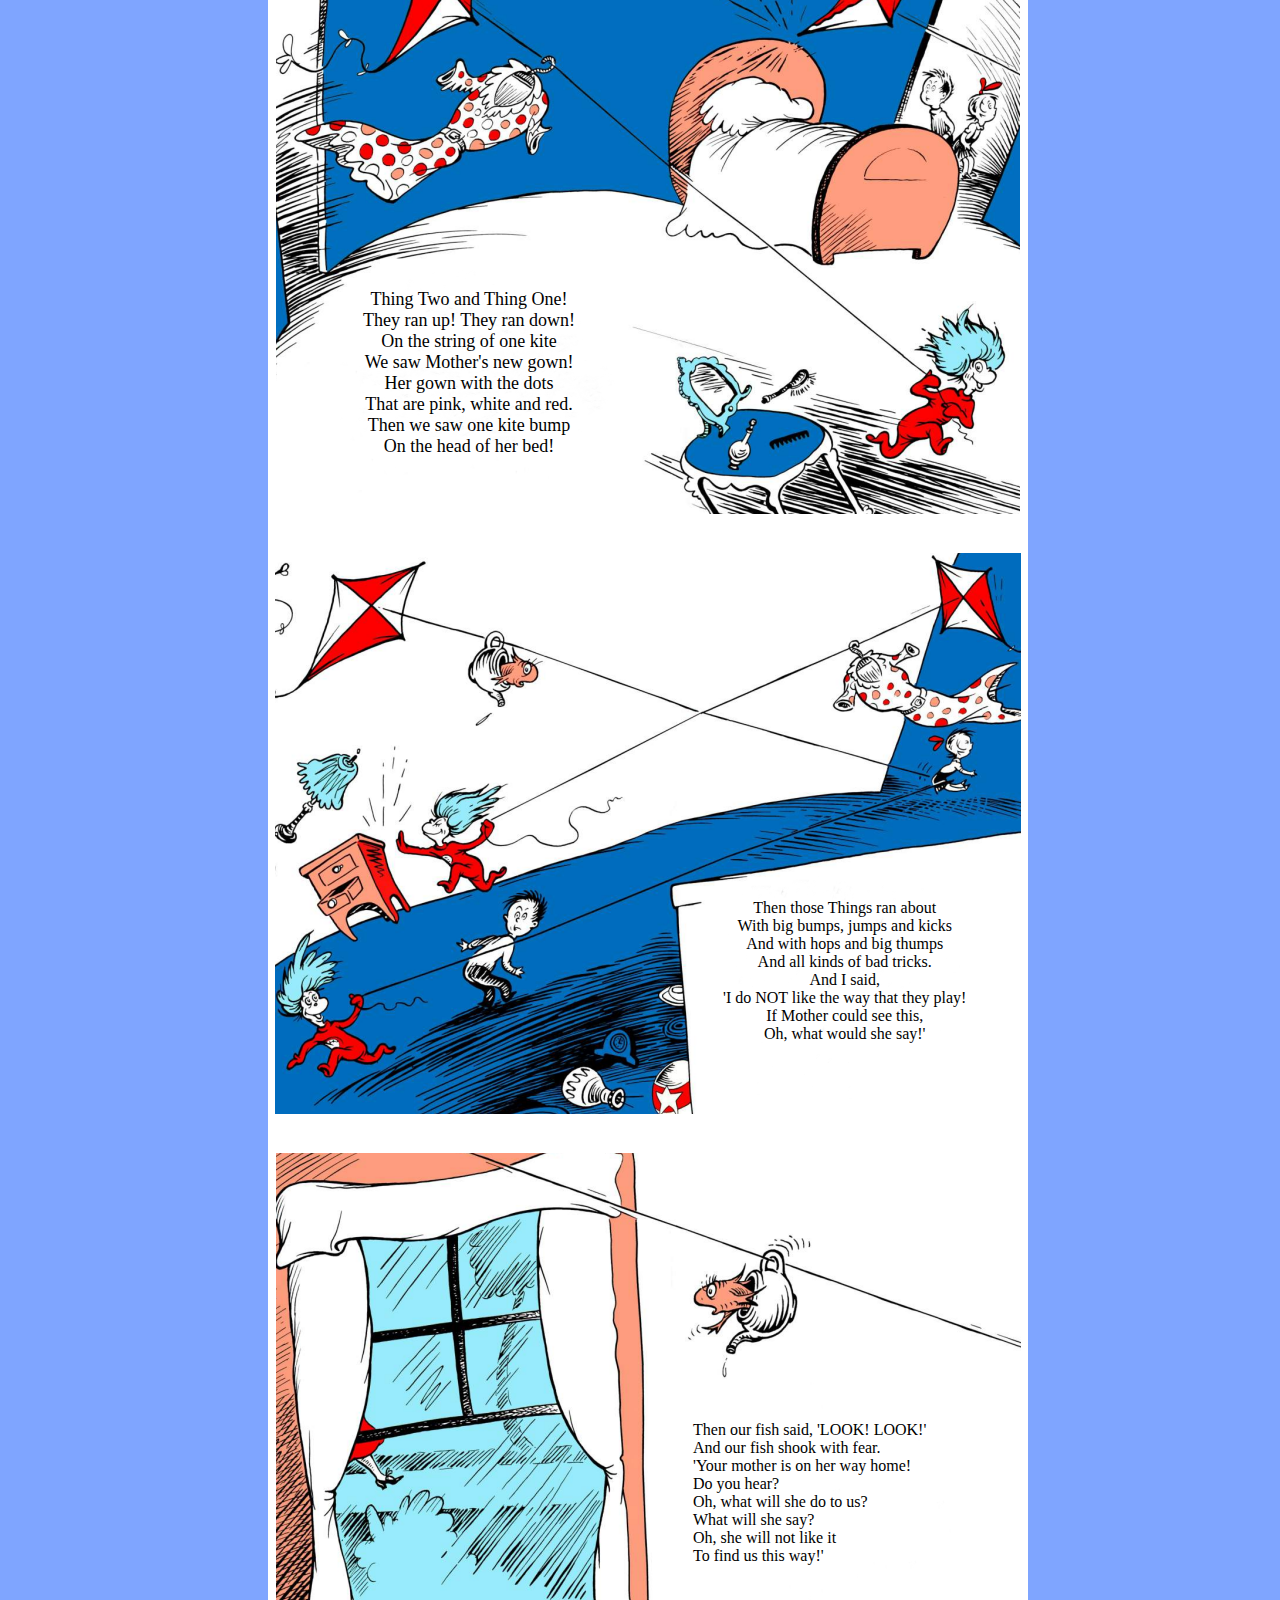
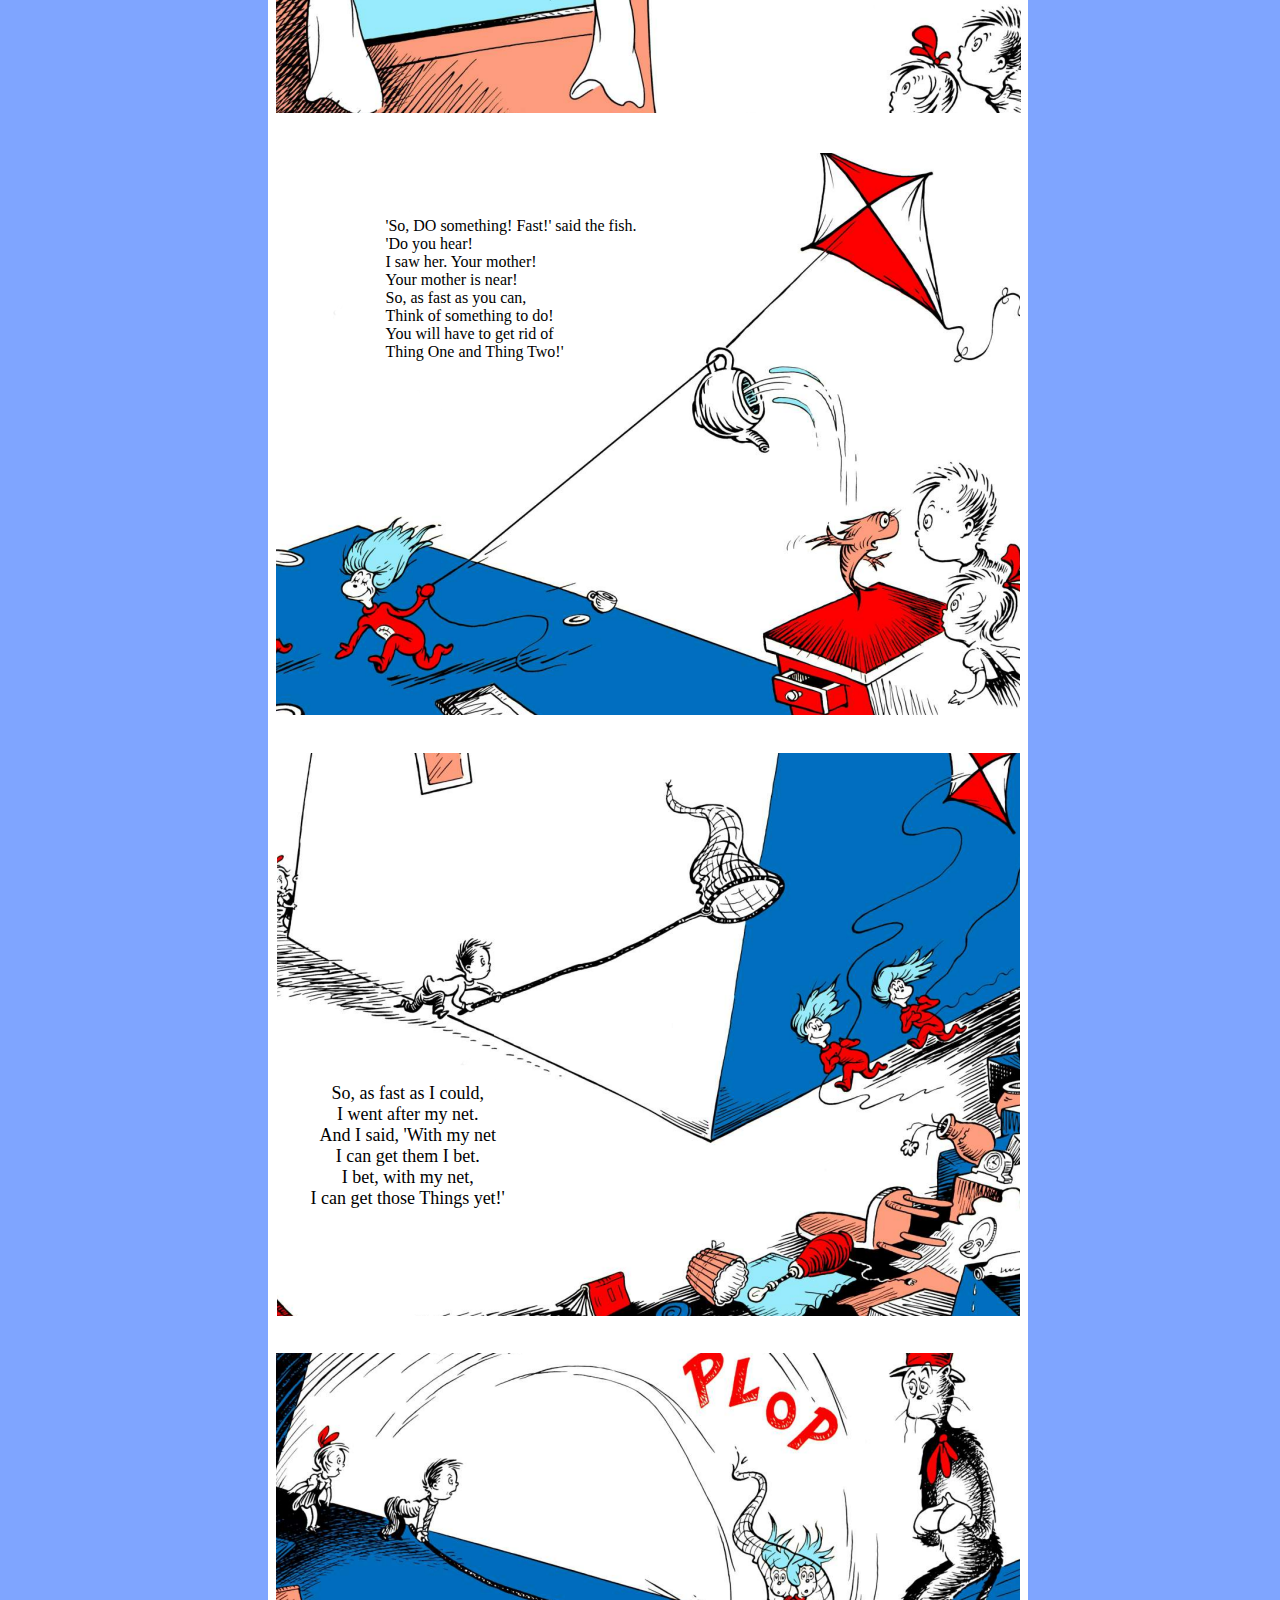
<file: Lab4/ResponsiveBook.html>
<!DOCTYPE html>
<html lang="en">
<head>
    <meta charset="UTF-8">
    <meta name="author" content="Dr. Seuss">
    <meta name="description" content="A 1957 children's book titled 'The Cat in The Hat', written by Dr. Seuss.">
    <meta name="viewport" content="width=device-width">
    <title>The Cat In The Hat</title>
    <link rel="stylesheet" href="ResponsiveStyle.css">
</head>
<body>

<div class="full-story">
        <h1>The Cat In The Hat</h1>
        <h2>a children's book written by <a href="https://en.wikipedia.org/wiki/Dr._Seuss" style="color: dimgrey">Dr. Seuss</a></h2>
        <p style="background-color: white">The sun did not shine. It was too wet to play. So we sat in the house All that cold, cold, wet day. I sat there with Sally. We sat there, we two. And I said, 'How I wish We had something to do!' Too wet to go out And too cold to play ball. So we sat in the house. We did nothing at all. So all we could do was to Sit! Sit! Sit! Sit! And we did not like it. Not one little bit. And then Something went BUMP! How that bump made us jump! We looked! Then we saw him step in on the mat! We looked! And we saw him! The Cat in the Hat! And he said to us, 'Why do you sit there like that?' 'I know it is wet And the sun is not sunny. But we can have Lots of good fun that is funny!' 'I know some good games we could play,' Said the cat. 'I know some new tricks,' Said the Cat in the Hat. 'A lot of good tricks. I will show them to you. Your mother Will not mind at all if I do.' Then Sally and I Did not know what to say. Our mother was out of the house For the day. But our fish said, 'No! No! Make that cat go away! Tell that Cat in the Hat You do NOT want to play. He should not be here. He should not be about. He should not be here When your mother is out!' 'Now! Now! Have no fear. Have no fear!' said the cat. 'My tricks are not bad,' Said the Cat in the Hat. 'Why, we can have Lots of good fun, if you wish, With a game that I call UP-UP-UP with a fish!' 'Put me down!' said the fish. 'This is no fun at all! Put me down!' said the fish. 'I do NOT wish to fall!' 'Have no fear!' said the cat. 'I will not let you fall. I will hold you up high As I stand on a ball. With a book on one hand! And a cup on my hat! But that is not ALL I can do!' Said the cat ... 'Look at me! Look at me now!' said the cat. 'With a cup and a cake On the top of my hat! I can hold up TWO books! I can hold up the fish! And a little toy ship! And some milk on a dish! And look! I can hop up and down on the ball! But that is not all! Oh, no. That is not all ... 'Look at me! Look at me! Look at me NOW! It is fun to have fun But you have to know how. I can hold up the cup And the milk and the cake! I can hold up these books! And the fish on a rake! I can hold the toy ship And a little toy man! And look! With my tail I can hold a red fan! I can fan with the fan As I hop on the ball! But that is not all. Oh, no. That is not all....' That is what the cat said ... Then he fell on his head! He came down with a bump From up there on the ball. And Sally and I, We saw ALL the things fall! And our fish came down, too. He fell into a pot! He said, 'Do I like this? Oh, no! I do not. This is not a good game,' Said our fish as he lit. 'No, I do not like it, Not one little bit!' 'Now look what you did!' Said the fish to the cat. 'Now look at this house! Look at this! Look at that! You sank our toy ship, Sank it deep in the cake. You shook up our house And you bent our new rake. You SHOULD NOT be here When our mother is not. You get out of this house!' Said the fish in the pot. 'But I like to be here. Oh, I like it a lot!' Said the Cat in the Hat To the fish in the pot, ?I will NOT go away. I do NOT wish to go! And so,? said the Cat in the Hat, 'So so so ... I will show you Another good game that I know!' And then he ran out. And, then, fast as a fox, The Cat in the Hat Came back in with a box. A big red wood box. It was shut with a hook. 'Now look at this trick,' Said the cat. 'Take a look!' Then he got up on top With a tip of his hat. 'I call this game FUN-IN-A-BOX,' Said the cat. 'In this box are two things I will show to you now. You will like these two things,' Said the cat with a bow. 'I will pick up the hook. You will see something new. Two things. And I call them Thing One and Thing Two. These Things will not bite you. They want to have fun.' Then, out of the box Came Thing Two and Thing One! And they ran to us fast. They said, 'How do you do? Would you like to shake hands With Thing One and Thing Two?' And Sally and I Did not know what to do. So we had to shake hands With Thing One and Thing Two. We shook their two hands. But our fish said, 'No! No! Those Things should not be In this house! Make them go! 'They should not be here When your mother is not! Put them out! Put them out!' Said the fish in the pot. 'Have no fear, little fish,' Said the Cat in the Hat. 'These Things are good Things.' And he gave them a pat. 'They are tame. Oh, so tame! They have come here to play. They will give you some fun On this wet, wet, wet day.' 'Now, here is a game that they like,' Said the cat. 'They like to fly kites,' Said the Cat in the Hat. 'No! Not in the house!' Said the fish in the pot. 'They should not fly kites In a house! They should not. Oh, the things they will bump! Oh, the things they will hit! Oh, I do not like it! Not one little bit!' Then Sally and I Saw them run down the hall. We saw those two Things Bump their kites on the wall! Bump! Thump! Thump! Bump! Down the wall in the hall. Thing Two and Thing One! They ran up! They ran down! On the string of one kite We saw Mother's new gown! Her gown with the dots That are pink, white and red. Then we saw one kite bump On the head of her bed! Then those Things ran about With big bumps, jumps and kicks And with hops and big thumps And all kinds of bad tricks. And I said, 'I do NOT like the way that they play! If Mother could see this, Oh, what would she say!' Then our fish said, 'LOOK! LOOK!' And our fish shook with fear. 'Your mother is on her way home! Do you hear? Oh, what will she do to us? What will she say? Oh, she will not like it To find us this way!' 'So, DO something! Fast!' said the fish. 'Do you hear! I saw her. Your mother! Your mother is near! So, as fast as you can, Think of something to do! You will have to get rid of Thing One and Thing Two!' So, as fast as I could, I went after my net. And I said, 'With my net I can get them I bet. I bet, with my net, I can get those Things yet!' Then I let down my net. It came down with a PLOP! And I had them! At last! Those two Things had to stop. Then I said to the cat, 'Now you do as I say. You pack up those Things And you take them away!' 'Oh dear!' said the cat. 'You did not like our game ... Oh dear. What a shame! What a shame! What a shame!' Then he shut up the Things In the box with the hook. And the cat went away With a sad kind of look. 'That is good,' said the fish. 'He has gone away. Yes. But your mother will come. She will find this big mess! And this mess is so big And so deep and so tall, We can not pick it up. There is no way at all!' And THEN! Who was back in the house? Why, the cat! 'Have no fear of this mess, ' Said the Cat in the Hat. 'I always pick up all my playthings And so ... I will show you another Good trick that I know!' Then we saw him pick up All the things that were down. He picked up the cake, And the rake, and the gown, And the milk, and the strings, And the books, and the dish, And the fan, and the cup, And the ship, and the fish. And he put them away. Then he said, 'That is that.' And then he was gone With a tip of his hat. Then our mother came in And she said to us two, 'Did you have any fun? Tell me. What did you do?' And Sally and I did not know What to say. Should we tell her The things that went on there that day? Should we tell her about it? Now, what SHOULD we do? Well... What would YOU do If your mother asked YOU?</p>

</div>
<div class="to_center">
<div class="all_content">

    <h1>The Cat In The Hat</h1>
    <h2>a children's book written by <a href="https://en.wikipedia.org/wiki/Dr._Seuss" style="color: dimgrey">Dr. Seuss</a></h2>

    <div class="container">
        <img src="chimg1.png" alt="Raining outside" class="img">
        <p class="first_p" class="para">The sun did not shine.<br>It was too wet to play.<br>So we sat in the house<br>All that cold, cold, wet day.</p>
    </div>
    <div class="container">
        <img src="chimg2.png" alt="Both sitting at the window" class="img">
        <p class="second_p" class="para">I sat there with Sally.<br>We sat there, we two.<br>And I said, 'How I wish<br>We had something to do!' <br><br>Too wet to go out <br>And too cold to play ball.<br>So we sat in the house.<br>We did nothing at all.</p>
        <p class="second1_p" class="para">So all we could do was to <br>Sit! Sit! Sit! Sit! <br>And we did not like it.<br>Not one little bit.</p>
    </div>
    <div class="container">
        <img src="chimg3.png" alt="Both hear a 'bump' noise" class="img">
        <p class="third_p" class="para">And then <br>Something went BUMP!<br>How that bump made us jump! </p>
    </div>
    <div class="container">
        <img src="chimg4.png" alt="Cat comes into the house" class="img">
        <p class="fourth_p" class="para">We looked! <br>Then we saw him step in on the mat! <br>We looked! <br>And we saw him! <br>The Cat in the Hat! <br>And he said to us, <br>'Why do you sit there like that?'</p>
        <p class="fourth1_p" class="para">'I know it is wet <br>And the sun is not sunny. <br>But we can have <br>Lots of good fun that is funny!'</p>
    </div>
    <div class="container">
        <img src="chimg5.png" alt="Cat asks to play" class="img">
        <p class="fifth_p" class="para">'I know some good games we could play,' <br>Said the cat. <br>'I know some new tricks,' <br>Said the Cat in the Hat. <br>'A lot of good tricks. <br>I will show them to you.<br>Your mother <br>Will not mind at all if I do.'</p>
        <p class="fifth1_p" class="para">Then Sally and I <br>Did not know what to say. <br>Our mother was out of the house <br>For the day. </p>
    </div>
    <div class="container">
        <img src="chimg6.png" alt="Fish disagrees" class="img">
        <p class="sixth_p" class="para">But our fish said, 'No! No!<br>Make that cat go away!<br>  Tell that Cat in the Hat<br> You do NOT want to play.<br> He should not be here.<br> He should not be about.<br> He should not be here<br> When your mother is out!'</p>
    </div>
    <div class="container">
        <img src="chimg7.png" alt="Cat starts piling things" class="img">
        <p class="seventh_p" class="para">'Now! Now! Have no fear.<br>Have no fear!' said the cat.<br>'My tricks are not bad,'<br>Said the Cat in the Hat.<br>'Why, we can have<br>Lots of good fun, if you wish,<br>With a game that I call<br>UP-UP-UP with a fish!'</p>
        <p class="seventh1_p" class="para">'Put me down!' said the fish.<br>'This is no fun at all!<br>Put me down!' said the fish.<br>'I do NOT wish to fall!' </p>
    </div>
    <div class="container">
        <img src="chimg8.png" alt="Cat keeps on piling objects" class="img">
        <p class="eighth_p"class="para">'Have no fear!' said the cat.<br>'I will not let you fall.<br>I will hold you up high<br>As I stand on a ball.<br>With a book on one hand!<br>And a cup on my hat!<br>But that is not ALL I can do!'<br>Said the cat ... </p>
    </div>
    <div class="container">
        <img src="chimg9.png" alt="Keeps on piling objects" class="img">
        <p class="ninth_p" class="para">'Look at me!<br>Look at me now!' said the cat.<br>'With a cup and a cake<br>On the top of my hat!<br>I can hold up TWO books!<br>I can hold up the fish!<br>And a little toy ship!<br>And some milk on a dish!<br>And look!<br>I can hop up and down on the ball!<br>But that is not all!<br>Oh, no. That is not all ...</p>
    </div>
    <div class="container">
        <img src="chimg10.png" alt="Keeps on piling objects" class="img">
        <p class="tenth_p" class="para">'Look at me! <br>Look at me! <br>Look at me NOW! <br>It is fun to have fun <br>But you have to know how. <br>I can hold up the cup <br>And the milk and the cake! <br>I can hold up these books! <br>And the fish on a rake! <br>I can hold the toy ship <br>And a little toy man! <br>And look! With my tail <br>I can hold a red fan! <br>I can fan with the fan <br>As I hop on the ball! <br>But that is not all.<br>Oh, no. That is not all....'</p>
    </div>
    <div class="container" >
        <img src="chimg11.png" alt="Keeps on piling objects" class="img">
        <p class="eleventh_p" class="para">That is what the cat said ... <br>Then he fell on his head! <br>He came down with a bump <br>From up there on the ball. <br>And Sally and I, <br>We saw ALL the things fall!</p>
    </div>
    <div class="container" >
        <img src="chimg12.png" alt="Keeps on piling objects" class="img">
        <p class="twelfth_p" class="para">And our fish came down, too. <br>He fell into a pot! <br>He said, 'Do I like this? <br>Oh, no! I do not. <br>This is not a good game,' <br>Said our fish as he lit. <br>'No, I do not like it, <br>Not one little bit!' </p>
    </div>
    <div class="container" >
        <img src="chimg13.png" alt="Keeps on piling objects" class="img">
        <p class="thirteenth_p" class="para">'Now look what you did!' <br>Said the fish to the cat. <br>'Now look at this house! <br>Look at this! Look at that! <br>You sank our toy ship, <br>Sank it deep in the cake. <br>You shook up our house <br>And you bent our new rake. <br>You SHOULD NOT be here <br>When our mother is not. <br>You get out of this house!' <br>Said the fish in the pot.</p>
    </div>
    <div class="container" >
        <img src="chimg14.png" alt="Keeps on piling objects" class="img">
        <p class="fourteenth_p" class="para">'But I like to be here. <br>Oh, I like it a lot!' <br>Said the Cat in the Hat <br>To the fish in the pot, <br>?I will NOT go away. <br>I do NOT wish to go! <br>And so,? said the Cat in the Hat, <br>'So so so ... I will show you <br>Another good game that I know!'</p>
    </div>
    <div class="container" >
        <img src="chimg15.png" alt="Keeps on piling objects" class="img">
        <p class="fifteenth_p" class="para">And then he ran out. <br>And, then, fast as a fox, <br>The Cat in the Hat <br>Came back in with a box.</p>
        <p class="fifteenth1_p" class="para">A big red wood box. <br>It was shut with a hook. <br>'Now look at this trick,' <br>Said the cat. <br>'Take a look!'</p>
    </div>
    <div class="container" >
        <img src="chimg16.png" alt="Keeps on piling objects" class="img">
        <p class="sixteenth_p" class="para">Then he got up on top <br>With a tip of his hat. <br>'I call this game FUN-IN-A-BOX,' <br>Said the cat. <br>'In this box are two things <br>I will show to you now. <br>You will like these two things,' <br>Said the cat with a bow.</p>
    </div>
    <div class="container">
        <img src="chimg17.png" alt="Keeps on piling objects" class="img">
        <p class="seventeenth_p" class="para">'I will pick up the hook. <br>You will see something new. <br>Two things. And I call them <br>Thing One and Thing Two. <br>These Things will not bite you. <br>They want to have fun.' <br>Then, out of the box <br>Came Thing Two and Thing One! <br>And they ran to us fast. <br>They said, 'How do you do? <br>Would you like to shake hands <br>With Thing One and Thing Two?'</p>
    </div>
    <div class="container" >
        <img src="chimg18.png" alt="Keeps on piling objects" class="img">
        <p class="eighteenth_p" class="para">And Sally and I <br>Did not know what to do. <br>So we had to shake hands <br>With Thing One and Thing Two. <br>We shook their two hands. <br>But our fish said, 'No! No! <br>Those Things should not be <br>In this house! Make them go!</p>
        <p class="eighteenth1_p" class="para">'They should not be here <br>When your mother is not! <br>Put them out! Put them out!'<br>Said the fish in the pot.</p>
    </div>
    <div class="container" >
        <img src="chimg19.png" alt="Keeps on piling objects" class="img">
        <p class="nineteenth_p">'Have no fear, little fish,' <br>Said the Cat in the Hat. <br>'These Things are good Things.' <br>And he gave them a pat. <br>'They are tame. Oh, so tame! <br>They have come here to play. <br>They will give you some fun <br>On this wet, wet, wet day.'</p>
    </div>
    <div class="container" >
        <img src="chimg20.png" alt="Keeps on piling objects" class="img">
        <p class="twentieth_p">'Now, here is a game that they like,' <br>Said the cat. <br>'They like to fly kites,' <br>Said the Cat in the Hat.</p>
        <p class="twentieth1_p">'No! Not in the house!' <br>Said the fish in the pot. <br>'They should not fly kites <br>In a house! They should not. <br>Oh, the things they will bump! <br>Oh, the things they will hit! <br>Oh, I do not like it! <br>Not one little bit!' </p>
    </div>
    <div class="container" >
        <img src="chimg21.png" alt="Keeps on piling objects" class="img">
        <p class="twenty-first_p">Then Sally and I <br>Saw them run down the hall. <br>We saw those two Things <br>Bump their kites on the wall!<br>Bump! Thump! Thump! Bump!<br>Down the wall in the hall. </p>
    </div>
    <div class="container" >
        <img src="chimg22.png" alt="Keeps on piling objects" class="img">
        <p class="twenty-second_p">Thing Two and Thing One! <br>They ran up! They ran down! <br>On the string of one kite <br>We saw Mother's new gown! <br>Her gown with the dots <br>That are pink, white and red. <br>Then we saw one kite bump <br>On the head of her bed! </p>
    </div>
    <div class="container" >
        <img src="chimg23.png" alt="Keeps on piling objects" class="img">
        <p class="twenty-third_p">Then those Things ran about <br>With big bumps, jumps and kicks <br>And with hops and big thumps <br>And all kinds of bad tricks. <br>And I said, <br>'I do NOT like the way that they play! <br>If Mother could see this, <br>Oh, what would she say!'</p>
    </div>
    <div class="container">
        <img src="chimg24.png" alt="Keeps on piling objects" class="img">
        <p class="twenty-fourth_p">Then our fish said, 'LOOK! LOOK!' <br>And our fish shook with fear. <br>'Your mother is on her way home! <br>Do you hear? <br>Oh, what will she do to us? <br>What will she say? <br>Oh, she will not like it <br>To find us this way!' </p>
    </div>
    <div class="container" >
        <img src="chimg25.png" alt="Keeps on piling objects" class="img">
        <p class="twenty-fifth_p">'So, DO something! Fast!' said the fish. <br>'Do you hear! <br>I saw her. Your mother! <br>Your mother is near! <br>So, as fast as you can, <br>Think of something to do! <br>You will have to get rid of <br>Thing One and Thing Two!'</p>
    </div>
    <div class="container">
        <img src="chimg26.png" alt="Keeps on piling objects" class="img">
        <p class="twenty-sixth_p">So, as fast as I could, <br>I went after my net. <br>And I said, 'With my net <br>I can get them I bet. <br>I bet, with my net, <br>I can get those Things yet!'</p>
    </div>
    <div class="container">
        <img src="chimg27.png" alt="Keeps on piling objects" class="img">
        <p class="twenty-seventh_p">Then I let down my net. <br>It came down with a PLOP! <br>And I had them! At last! <br>Those two Things had to stop. <br><br>Then I said to the cat, <br>'Now you do as I say. <br>You pack up those Things <br>And you take them away!' </p>
        <p class="twenty-seventh1_p">'Oh dear!' said the cat. <br>'You did not like our game ... <br>Oh dear. What a shame! <br>What a shame! What a shame!'</p>
    </div>
    <div class="container">
        <img src="chimg28.png" alt="Keeps on piling objects" class="img">
        <p class="twenty-eighth_p">Then he shut up the Things <br>In the box with the hook. <br>And the cat went away <br>With a sad kind of look.</p>
        <p class="twenty-eighth1_p">'That is good,' said the fish. <br>'He has gone away. Yes. <br>But your mother will come. <br>She will find this big mess! <br>And this mess is so big <br>And so deep and so tall, <br>We can not pick it up. <br>There is no way at all!'</p>
    </div>
    <div class="container">
        <img src="chimg29.png" alt="Keeps on piling objects" class="img">
        <p class="twenty-ninth_p">And THEN! <br>Who was back in the house? <br>Why, the cat! <br>'Have no fear of this mess, ' <br>Said the Cat in the Hat. <br>'I always pick up all my playthings <br>And so ... I will show you another <br>Good trick that I know!'</p>
    </div>
    <div class="container">
        <img src="chimg30.png" alt="Keeps on piling objects" class="img">
        <p class="thirtieth_p">Then we saw him pick up <br>All the things that were down. <br>He picked up the cake, <br>And the rake, and the gown, <br>And the milk, and the strings, <br>And the books, and the dish, <br>And the fan, and the cup, <br>And the ship, and the fish. <br>And he put them away. <br>Then he said, 'That is that.' <br>And then he was gone <br>With a tip of his hat.</p>
    </div>
    <div class="container">
        <img src="chimg31.png" alt="Keeps on piling objects" class="img">
        <p class="thirty-first_p">Then our mother came in<br>And she said to us two,<br>'Did you have any fun?<br>Tell me. What did you do?'<br>And Sally and I did not know<br>What to say.<br>Should we tell her<br>The things that went on there that day? </p>
        <p class="thirty-first1_p">Should we tell her about it?<br>Now, what SHOULD we do?<br>Well... What would YOU do<br>If your mother asked YOU?</p>
    </div>
    <h1>The End!</h1>
</div>
</div>
</body>
</html>
</file>
<file: StyleSheet.css>
/* Setting the background of the website */
    body {
        font-family: Bitter;
        margin: 0;
        padding: 0;
        padding-bottom: 50px;
    }
    p{
        text-align: justify;
        font-family: Bitter;
    }
    .footer_p{
        text-align: center;
        color: rgb(101,5,97);
    }

    .background {
        background-color: plum;
        width: 100%;
        height: 100%;
    }
/*end of background */

/* nav bar/ content finder */
    .bar{
        display: none;
    }
    nav {
        background-color: white;
        padding: 8px;
        text-align: center;
        position: relative;
    }

    nav li {
        display: inline;
        color: rgb(101,5,97);
        font-family: Bitter;
        font-weight: bold;
        margin-right: 20px;
        font-size: 20px;
        padding: 2%;
    }

    nav a {
        text-decoration: none;
        color: rgb(101,5,97);
    }
/*end of nav bar content */

/* First div with hello kitty symbol */
.content, .content_img{
    background-color: white;
    color: rgb(101,5,97);
    font-weight: normal;
    font-size: 20px;
    padding-top: 15px;
    padding-right: 20px;
    padding-left: 20px;
    padding-bottom: 15px;
    margin: auto;
    border-radius: 10px;
    border: 2px solid plum;
    margin: 10px;
}

.content_img{
    height: 80%;
}

.hello-kitty{
    height: 5em;
    float: left;
}
/*end of that portion*/

/* hover image bar */
.box {
    width: 95%;
    padding: 5px;
    display: flex;
    background: white;
    margin: auto;
    height: auto;
    border-radius: 5px;
}

section {
    padding: 30px;
    text-align: center;
    color: white;
}

.item {
    height: 380px;
    padding: 10px;
    border: 1px solid white;
    flex: 1;
    transition: 1.5s all ease;
    align-items: center;
    display: flex;
    justify-content: center;
    background-size: cover;
    background-position: center;
    position: relative;
    overflow: hidden;
}

.item1 {
    background-image: url('front_end.png');
}

.item2 {
    background-image: url('java.png');
}

.item3 {
    background-image: url('python.png');
}

.item4 {
    background-image: url('scripting.png');
}

.item:hover {
    flex: 10;
    position: relative;
}

.item:before {
    content: '';
    position: absolute;
    top: 0;
    right: 0;
    bottom: 0;
    left: 0;
    background-color: rgba(221, 160, 221, 0.7);
    z-index: 0;
}
.item .text {
    position: relative;
    text-align: center;
    font-weight: bold;
    z-index: 2;
    color: transparent;
    transition: color 0.5s ease;
}
.item:hover .text {
    color: white;
    font-size: 200%;
}
/* end of that portion */

/* About Me portion*/
.img_1{
    width: 90%;
}
.resume{
    text-decoration: none;
    color: rgb(101,5,97);
}
.resume:hover{
    text-decoration: underline;
    color: rgb(101,5,97);
}
/*Over with the about me */

/* Projects portion*/
.project_text {
    text-align: center;
}
.projectsLinks {
    height: auto;
    display: flex;
    justify-content: space-around;
    align-items: center;
}

.front_end, .java, .python {
    background-color: rgba(221, 160, 221, 0.2);
    padding: 20px;
    border-radius: 10px;
}

.project-button {
    text-align: center;
    padding: 50px;
}

.project-btn {
    background-color: plum;
    color: white;
    padding: 10px 20px;
    border: none;
    cursor: pointer;
    border-radius: 4px;
    font-size: 16px;
    transition: background-color 0.3s ease;
}

.project-btn:hover {
    background-color: rgba(221, 160, 221, 0.5);
}
/*Over with it */

/* Contact Me portion */

.linkedin{
    text-decoration: none;
    font-family: Bitter;
    color: rgb(101,5,97);
}
.linkedin:hover{
    text-decoration: underline;
}

/* End of Contact Me portion */

/* Footer */
footer {
    background-color: white;
    color: plum;
    text-align: center;
    padding: 10px;
    position: fixed;
    bottom: 0;
    width: 100%;
}
/* end of footer */

/* Making it responsible for each screen size */

@media screen and (max-width: 1150px) {

    /* nav bar/ content finder */
    nav {
        padding: 2px;
    }

    nav li {
        font-size: 18px;
        padding: 1%;
    }

    /*end of nav bar content */
    /* First div with hello kitty symbol */
    .content, .content_img {
        font-weight: 400;
        font-size: 18px;
        padding-top: 10px;
        padding-right: 15px;
        padding-left: 15px;
        padding-bottom: 10px;
        width: 90%;
        margin: auto;
    }

    /*end of that portion*/
    /* hover image bar */
    .box {
        width: 80%;
        margin-bottom: 20px;
    }

    section {
        padding: 30px;
        text-align: center;
        color: white;
    }

    .item {
        height: 300px;
        padding: 10px;
    }

    .item:active {
        flex: 10;
        position: relative;
    }

    .item:active .text {
        font-weight: bold;
    }

    /* end of that portion */
    /* About Me portion*/
    .img_1 {
        width: 70%;
    }

    .aboutMe {
        margin: 30px;
    }

    /*Over with the about me */
    /* Projects portion*/
    .projectsLinks {
        height: auto;
        display: flex;
        justify-content: space-around;
        align-items: center;
    }

    .front_end, .java, .python {
        padding: 10px;
        margin: 10px;
    }
    .project-button {
        padding: 40px;
    }

    .project-btn {
        padding: 10px 15px;
        font-size: 14px;
        transition: background-color 0.1s ease;
    }

    .project-btn:active {
        background-color: rgba(221, 160, 221, 0.5);
    }

    /*Over with it */
}

@media screen and (max-width: 900px) {

    /* nav bar/ content finder */
    .bar {
        display: inline-block;
        position: fixed;
        top: 0;
        left: -20%;
        height: 100%;
        width: 20%;
        background-color: white;
        overflow-x: hidden;
        transition: 0.5s;
        padding-top: 20px;
        z-index: 1;
    }

    .bar:hover {
        left: 0;
    }

    .navbar ul {
        list-style-type: none;
        padding: 20px;
    }

    .navbar li {
        margin-bottom: 15px;
    }

    .navbar a {
        color: plum;
        text-decoration: none;
    }

    .button {
        position: fixed;
        border: 2px solid plum;
        top: 20px;
        left: 5px;
        background-color: white;
        color: plum;
        padding: 10px;
        cursor: pointer;
        transition: 0.2s;
    }

    .bar:hover .button {
        opacity: 0%;
    }

    nav {
        display: none;
    }
    /*end of nav bar content */

    /* First div with hello kitty symbol */

    .hello-kitty{
        display: none;
    }
    /*end of that portion*/

    /* Projects portion*/
    .projectsLinks {
        height: auto;
        display: flex;
        justify-content: space-around;
        align-items: center;
    }

    .front_end, .java, .python {
        padding: 10px;
        margin: 10px;
    }
    .project-button {
        padding: 30px;
    }

    .project-btn {
        padding: 10px 10px;
        font-size: 14px;
        transition: background-color 0.1s ease;
    }

    .project-btn:active {
        background-color: rgba(221, 160, 221, 0.5);
    }

    /*Over with it */
}
@media screen and (max-width: 630px) {
    /* First div with hello kitty symbol */
    .content, .content_img {
        font-weight: 400;
        font-size: 15px;
        font-weight: bold;
        padding-top: 5px;
        padding-right: 6px;
        padding-left: 6px;
        padding-bottom: 5px;
    }
    /*end of that portion*/

    /* Projects portion*/
    .projectsLinks {
        display: inline-block;
    }
    .front_end, .java, .python {
        padding: 8px;
        margin: 8px;
    }
    /*Over with it */
    /* Footer */
    footer {
        font-size: 15px;
        font-weight: bold;
        padding: 4px;
    }
    /* end of footer */
}
</file>
<file: Lab3/slideBar.css>
body {
    font-family: Arial, sans-serif;
    margin: 0;
    padding: 0;
}

.sidebar {
    position: fixed;
    top: 0;
    left: -20%;
    height: 100%;
    width: 20%;
    background-color: #333;
    overflow-x: hidden;
    transition: 0.5s;
    padding-top: 20px;
}

.sidebar:hover {
    left: 0;
}

.navbar ul {
    list-style-type: none;
    padding: 20px;
}

.navbar li {
    margin-bottom: 15px;
}

.navbar a {
    color: #fff;
    text-decoration: none;
}

.button {
    position: fixed;
    top: 20px;
    left: 20px;
    background-color: #333;
    color: #fff;
    padding: 10px;
    cursor: pointer;
    transition: 0.2s;
}


.sidebar:hover .button {
    opacity: 0%;
}

.web-content{
    margin-left: 30%;
    width: 50%;
    height: 90%;
}

h1 {
    text-align: center;
}

h3{
    text-align: center;
    font-size: 120%;
}

.grid{
    display: grid;
    grid-template-areas:
        'footer top-bar top-bar'
        'navbar middle   sidebar'
        'navbar middle   sidebar';

    width: 800px;
}
</file>
<file: Lab4/ResponsiveStyle.css>
body{
    background-color: rgb(0,75,255,0.5);
    height: 100%;
    width: 100%;
    display: flex;
    justify-content: center;
    align-items: center;
}
.full-story{
    display: none;
}
.all_content{
    justify-content: center;
    background-color: white;
    padding: 5px 5px 20px 5px;
}
h1{
    text-align: center;
    font-family: "Comic Sans MS";
    font-size: 40px;
    color: white;
    background-color: royalblue;
    margin-right: 15%;
    margin-left: 15%;
    margin-bottom: 0px;
}
h2{
    text-align: center;
    font-size: 18px;
    font-family: "Comic Sans MS";
    color: dimgray;
    background-color: lightsteelblue;
    margin-right: 20%;
    margin-left: 20%;
    margin-bottom: 30px;
}
.img{
    display: block;
    margin-left: auto;
    margin-right: auto;
    margin-bottom: 15px;
}

.container{
    position: relative;
    text-align: center;
    height: 600px;
}
p {
    font-family: "Comic Sans MS";
    position: absolute;

}
.first_p{
    font-size: 18px;
    top: 52%;
    left: 35%;
}
.second_p{
    font-size: 18px;
    top: 5%;
    left: 15%;
}
.second1_p{
    font-size: 18px;
    top: 52%;
    left: 58%;
}
.third_p{
    font-size: 18px;
    top: 56%;
    left: 58%;
}
.fourth_p{
    font-size: 18px;
    text-align: left;
    top: 52%;
    left: 10%;
}
.fourth1_p{
    font-size: 18px;
    top: 60%;
    left: 58%;
}
.fifth_p{
    font-size: 16px;
    top: 5%;
    left: 10%;
}
.fifth1_p{
    font-size: 16px;
    top: 58%;
    left: 15%;
}
.sixth_p{
    font-size: 16px;
    text-align: left;
    top: 48%;
    left: 65%;
}
.seventh_p{
    font-size: 16px;
    text-align: left;
    top: 10%;
    left: 15%;
}
.seventh1_p{
    font-size: 16px;
    top: 20%;
    left: 55%;
}
.eighth_p{
    font-size: 16px;
    top: 20%;
    left: 15%;
}
.ninth_p{
    font-size: 16px;
    top: 12%;
    left: 15%;
}
.tenth_p{
    font-size: 16px;
    top: 10%;
    left: 15%;
}
.eleventh_p{
    font-size: 16px;
    top: 28%;
    left: 55%;
}
.twelfth_p{
    font-size: 16px;
    top: 15%;
    left: 30%;
}
.thirteenth_p{
    font-size: 16px;
    text-align: left;
    top: 35%;
    left: 68%;
}
.fourteenth_p{
    font-size: 16px;
    text-align: left;
    top: 10%;
    left: 58%;
}
.fifteenth_p{
    font-size: 18px;
    text-align: left;
    top: 65%;
    left: 15%;
}
.fifteenth1_p{
    font-size: 18px;
    top: 65%;
    left: 58%;
}
.sixteenth_p{
    font-size: 16px;
    top: 10%;
    left: 52%;
}
.seventeenth_p{
    font-size: 16px;
    top: 5%;
    left: 50%;
}
.eighteenth_p{
    font-size: 16px;
    text-align: left;
    top: 12%;
    left: 15%;
}
.eighteenth1_p{
    font-size: 16px;
    text-align: right;
    top: 17%;
    left: 60%;
}
.nineteenth_p{
    font-size: 16px;
    top: 15%;
    left: 55%;
}
.twentieth_p{
    font-size: 16px;
    text-align: left;
    top: 25%;
    left: 18%;
}
.twentieth1_p{
    font-size: 16px;
    text-align: right;
    top: 50%;
    left: 62%;
}
.twenty-first_p{
    font-size: 18px;
    top: 50%;
    left: 10%;
}
.twenty-second_p{
    font-size: 18px;
    top: 53%;
    left: 12%;
}
.twenty-third_p{
    font-size: 16px;
    top: 55%;
    left: 60%;
}
.twenty-fourth_p{
    font-size: 16px;
    text-align: left;
    top: 42%;
    left: 56%;
}
.twenty-fifth_p{
    font-size: 16px;
    text-align: left;
    top: 8%;
    left: 15%;
}
.twenty-sixth_p{
    font-size: 18px;
    top: 52%;
    left: 5%;
}
.twenty-seventh_p{
    font-size: 18px;
    text-align: left;
    top: 42%;
    left: 10%;
}
.twenty-seventh1_p{
    font-size: 18px;
    text-align: right;
    top: 65%;
    left: 62%;
}
.twenty-eighth_p{
    font-size: 18px;
    text-align: left;
    top: 58%;
    left: 10%;
}
.twenty-eighth1_p{
    font-size: 18px;
    text-align: right;
    top: 5%;
    left: 58%;
}
.twenty-ninth_p{
    font-size: 18px;
    top: 5%;
    left: 55%;
}
.thirtieth_p{
    font-size: 18px;
    top: 30%;
    left: 8%;
}
.thirty-first_p{
    font-size: 18px;
    text-align: left;
    top: 45%;
    left: 8%;
}
.thirty-first1_p{
    font-size: 18px;
    text-align: right;
    top: 56%;
    left: 62%;
}

@media(max-width: 650px){
    body{
        width: 100%;
    }
    h1{
        font-size: 22px;
        text-align: center;
    }
    .full-story{
        margin-top: 50px;
        display: block;
        width: 100%;
        justify-content: center;
        background-color: white;
    }

    .all_content{
        display: none;
    }
    .to_center{
        display: none;
    }
    .container{
        display: none;

    }
    .first_p, .second_p, .second1_p, .third_p, .fourth_p, .fourth1_p, .fifth_p, .fifth1_p, .sixth_p, .seventh_p, .seventh1_p, .eighth_p, .ninth_p, .tenth_p, .eleventh_p, .twelfth_p, .thirteenth_p, .fourteenth_p, .fifteenth_p, .fifteenth1_p, .sixteenth_p, .seventeenth_p, .eighteenth_p, .eighteenth1_p, .nineteenth_p, .twentieth_p, .twentieth1_p, .twenty-first_p, .twenty-second_p, .twenty-third_p, .twenty-fourth_p, .twenty-fifth_p, .twenty-sixth_p, .twenty-seventh_p, .twenty-seventh1_p, .twenty-eighth_p, .twenty-eighth1_p, .twenty-ninth_p, .thirtieth_p, .thirty-first_p, .thirty-first1_p {
        display: none;
    }

    .img{
        display: none;
    }

}
</file>
